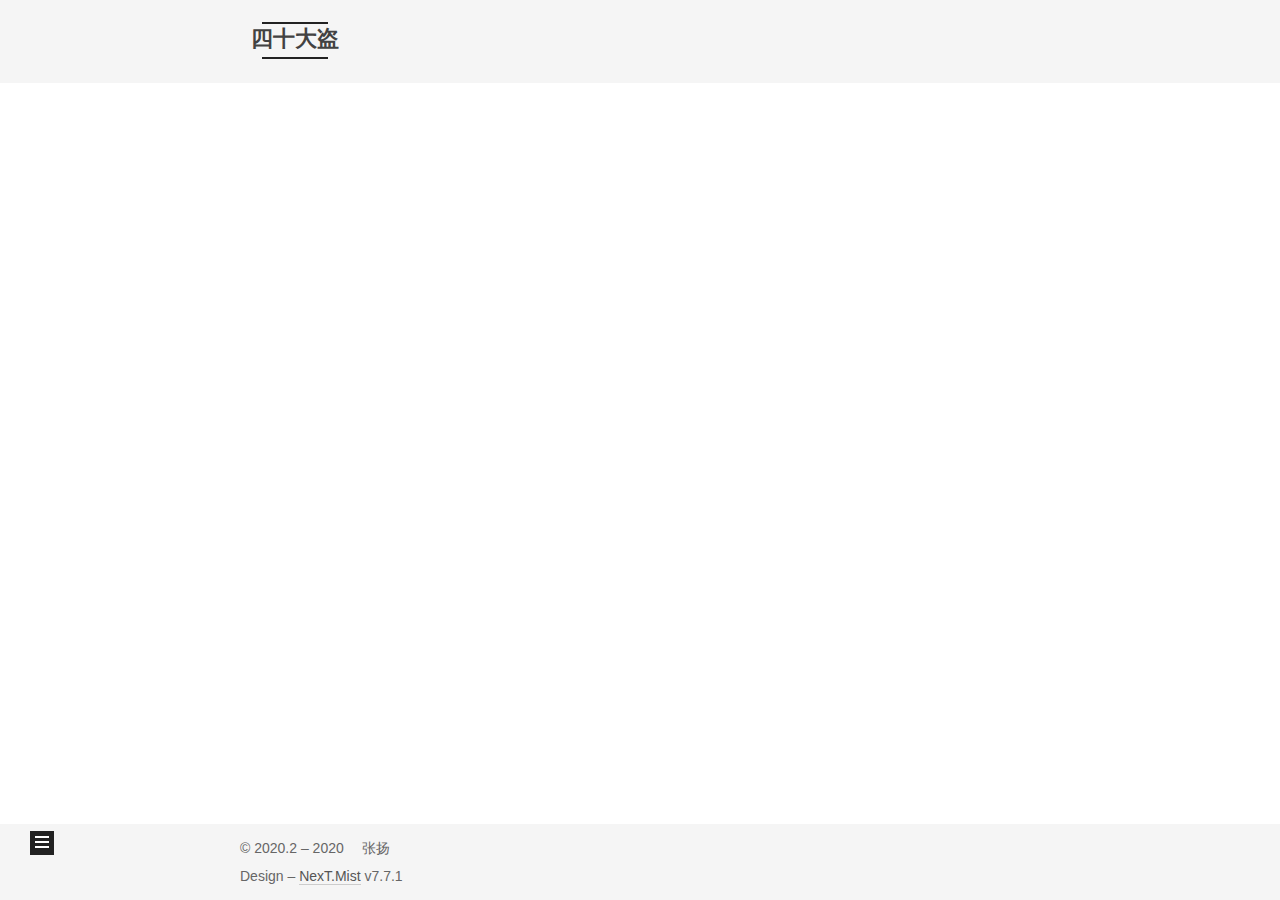
<file: about/index.html>
<!DOCTYPE html>
<html lang="zh-Hans">
<head>
  <meta charset="UTF-8">
<meta name="viewport" content="width=device-width, initial-scale=1, maximum-scale=2">
<meta name="theme-color" content="#222">
<meta name="generator" content="Hexo 4.2.0">
  <link rel="apple-touch-icon" sizes="180x180" href="/images/apple-touch-icon-next.png">
  <link rel="icon" type="image/png" sizes="32x32" href="/images/favicon-32x32-next.png">
  <link rel="icon" type="image/png" sizes="16x16" href="/images/favicon-16x16-next.png">
  <link rel="mask-icon" href="/images/logo.svg" color="#222">

<link rel="stylesheet" href="/css/main.css">


<link rel="stylesheet" href="/lib/font-awesome/css/font-awesome.min.css">

<script id="hexo-configurations">
    var NexT = window.NexT || {};
    var CONFIG = {"hostname":"yoursite.com","root":"/","scheme":"Mist","version":"7.7.1","exturl":false,"sidebar":{"position":"left","display":"post","padding":18,"offset":12,"onmobile":false},"copycode":{"enable":false,"show_result":false,"style":null},"back2top":{"enable":true,"sidebar":false,"scrollpercent":false},"bookmark":{"enable":false,"color":"#222","save":"auto"},"fancybox":false,"mediumzoom":false,"lazyload":false,"pangu":false,"comments":{"style":"tabs","active":null,"storage":true,"lazyload":false,"nav":null},"algolia":{"hits":{"per_page":10},"labels":{"input_placeholder":"Search for Posts","hits_empty":"We didn't find any results for the search: ${query}","hits_stats":"${hits} results found in ${time} ms"}},"localsearch":{"enable":false,"trigger":"auto","top_n_per_article":1,"unescape":false,"preload":false},"motion":{"enable":true,"async":false,"transition":{"post_block":"fadeIn","post_header":"slideDownIn","post_body":"slideDownIn","coll_header":"slideLeftIn","sidebar":"slideUpIn"}}};
  </script>

  <meta property="og:type" content="website">
<meta property="og:title" content="about">
<meta property="og:url" content="http://yoursite.com/about/index.html">
<meta property="og:site_name" content="四十大盗">
<meta property="article:published_time" content="2020-02-22T11:56:03.000Z">
<meta property="article:modified_time" content="2020-02-22T11:56:03.754Z">
<meta property="article:author" content="张扬">
<meta property="article:tag" content="html&#x2F;css&#x2F;Java">
<meta name="twitter:card" content="summary">

<link rel="canonical" href="http://yoursite.com/about/">


<script id="page-configurations">
  // https://hexo.io/docs/variables.html
  CONFIG.page = {
    sidebar: "",
    isHome: false,
    isPost: false
  };
</script>

  <title>about | 四十大盗
  </title>
  






  <noscript>
  <style>
  .use-motion .brand,
  .use-motion .menu-item,
  .sidebar-inner,
  .use-motion .post-block,
  .use-motion .pagination,
  .use-motion .comments,
  .use-motion .post-header,
  .use-motion .post-body,
  .use-motion .collection-header { opacity: initial; }

  .use-motion .site-title,
  .use-motion .site-subtitle {
    opacity: initial;
    top: initial;
  }

  .use-motion .logo-line-before i { left: initial; }
  .use-motion .logo-line-after i { right: initial; }
  </style>
</noscript>

</head>

<body itemscope itemtype="http://schema.org/WebPage">
  <div class="container use-motion">
    <div class="headband"></div>

    <header class="header" itemscope itemtype="http://schema.org/WPHeader">
      <div class="header-inner"><div class="site-brand-container">
  <div class="site-nav-toggle">
    <div class="toggle" aria-label="Navigationsleiste an/ausschalten">
      <span class="toggle-line toggle-line-first"></span>
      <span class="toggle-line toggle-line-middle"></span>
      <span class="toggle-line toggle-line-last"></span>
    </div>
  </div>

  <div class="site-meta">

    <div>
      <a href="/" class="brand" rel="start">
        <span class="logo-line-before"><i></i></span>
        <span class="site-title">四十大盗</span>
        <span class="logo-line-after"><i></i></span>
      </a>
    </div>
  </div>

  <div class="site-nav-right"></div>
</div>


<nav class="site-nav">
  
  <ul id="menu" class="menu">
        <li class="menu-item menu-item-首页">

    <a href="/" rel="section"><i class="fa fa-fw fa-home"></i>首页</a>

  </li>
        <li class="menu-item menu-item-标签">

    <a href="/tags/" rel="section"><i class="fa fa-fw fa-tags"></i>标签</a>

  </li>
        <li class="menu-item menu-item-分类">

    <a href="/categories/" rel="section"><i class="fa fa-fw fa-th"></i>分类</a>

  </li>
        <li class="menu-item menu-item-文章记录">

    <a href="/archives/" rel="section"><i class="fa fa-fw fa-archive"></i>文章记录</a>

  </li>
        <li class="menu-item menu-item-关于">

    <a href="/about/" rel="section"><i class="fa fa-fw fa-user"></i>关于</a>

  </li>
        <li class="menu-item menu-item-逗逼随笔">

    <a href="/life/" rel="section"><i class="fa fa-fw fa-heart"></i>逗逼随笔</a>

  </li>
  </ul>

</nav>
</div>
    </header>

    
  <div class="back-to-top">
    <i class="fa fa-arrow-up"></i>
    <span>0%</span>
  </div>


    <main class="main">
      <div class="main-inner">
        <div class="content-wrap">
          
  
  

          <div class="content">
            

  <div class="posts-expand">
    
    
    
    <div class="post-block" lang="zh-Hans">
      <header class="post-header">

<h1 class="post-title" itemprop="name headline">about
</h1>

<div class="post-meta">
  

</div>

</header>

      
      
      
      <div class="post-body">
          
      </div>
      
      
      
    </div>
    

    
    
    
  </div>


          </div>
          

<script>
  window.addEventListener('tabs:register', () => {
    let activeClass = CONFIG.comments.activeClass;
    if (CONFIG.comments.storage) {
      activeClass = localStorage.getItem('comments_active') || activeClass;
    }
    if (activeClass) {
      let activeTab = document.querySelector(`a[href="#comment-${activeClass}"]`);
      if (activeTab) {
        activeTab.click();
      }
    }
  });
  if (CONFIG.comments.storage) {
    window.addEventListener('tabs:click', event => {
      if (!event.target.matches('.tabs-comment .tab-content .tab-pane')) return;
      let commentClass = event.target.classList[1];
      localStorage.setItem('comments_active', commentClass);
    });
  }
</script>

        </div>
          
  
  <div class="toggle sidebar-toggle">
    <span class="toggle-line toggle-line-first"></span>
    <span class="toggle-line toggle-line-middle"></span>
    <span class="toggle-line toggle-line-last"></span>
  </div>

  <aside class="sidebar">
    <div class="sidebar-inner">

      <ul class="sidebar-nav motion-element">
        <li class="sidebar-nav-toc">
          Inhaltsverzeichnis
        </li>
        <li class="sidebar-nav-overview">
          Übersicht
        </li>
      </ul>

      <!--noindex-->
      <div class="post-toc-wrap sidebar-panel">
      </div>
      <!--/noindex-->

      <div class="site-overview-wrap sidebar-panel">
        <div class="site-author motion-element" itemprop="author" itemscope itemtype="http://schema.org/Person">
  <p class="site-author-name" itemprop="name">张扬</p>
  <div class="site-description" itemprop="description"></div>
</div>
<div class="site-state-wrap motion-element">
  <nav class="site-state">
      <div class="site-state-item site-state-posts">
          <a href="/archives">
          <span class="site-state-item-count">1</span>
          <span class="site-state-item-name">Artikel</span>
        </a>
      </div>
  </nav>
</div>
  <div class="links-of-author motion-element">
      <span class="links-of-author-item">
        <a href="https://github.com/shaushaua" title="GitHub → https:&#x2F;&#x2F;github.com&#x2F;shaushaua" rel="noopener" target="_blank"><i class="fa fa-fw fa-github"></i>GitHub</a>
      </span>
      <span class="links-of-author-item">
        <a href="mailto:1581028262@qq.com" title="E-Mail → mailto:1581028262@qq.com" rel="noopener" target="_blank"><i class="fa fa-fw fa-envelope"></i>E-Mail</a>
      </span>
  </div>


  <div class="links-of-blogroll motion-element">
    <div class="links-of-blogroll-title">
      <i class="fa fa-fw fa-link"></i>
      推荐阅读
    </div>
    <ul class="links-of-blogroll-list">
        <li class="links-of-blogroll-item">
          <a href="http://www.w3school.com.cn/" title="http:&#x2F;&#x2F;www.w3school.com.cn&#x2F;" rel="noopener" target="_blank">w3school</a>
        </li>
        <li class="links-of-blogroll-item">
          <a href="http://www.runoob.com/" title="http:&#x2F;&#x2F;www.runoob.com&#x2F;" rel="noopener" target="_blank">菜鸟教程</a>
        </li>
        <li class="links-of-blogroll-item">
          <a href="http://www.liaoxuefeng.com/" title="http:&#x2F;&#x2F;www.liaoxuefeng.com&#x2F;" rel="noopener" target="_blank">廖雪峰官网</a>
        </li>
    </ul>
  </div>

      </div>

    </div>
  </aside>
  <div id="sidebar-dimmer"></div>


      </div>
    </main>

    <footer class="footer">
      <div class="footer-inner">
        

<div class="copyright">
  
  &copy; 2020.2 – 
  <span itemprop="copyrightYear">2020</span>
  <span class="with-love">
    <i class="fa fa-"></i>
  </span>
  <span class="author" itemprop="copyrightHolder">张扬</span>
</div>
  <div class="theme-info">Design – <a href="https://mist.theme-next.org/" class="theme-link" rel="noopener" target="_blank">NexT.Mist</a> v7.7.1
  </div>

        








      </div>
    </footer>
  </div>

  
  <script src="/lib/anime.min.js"></script>
  <script src="/lib/velocity/velocity.min.js"></script>
  <script src="/lib/velocity/velocity.ui.min.js"></script>

<script src="/js/utils.js"></script>

<script src="/js/motion.js"></script>


<script src="/js/schemes/muse.js"></script>


<script src="/js/next-boot.js"></script>




  















  

  

</body>
</html>
</file>
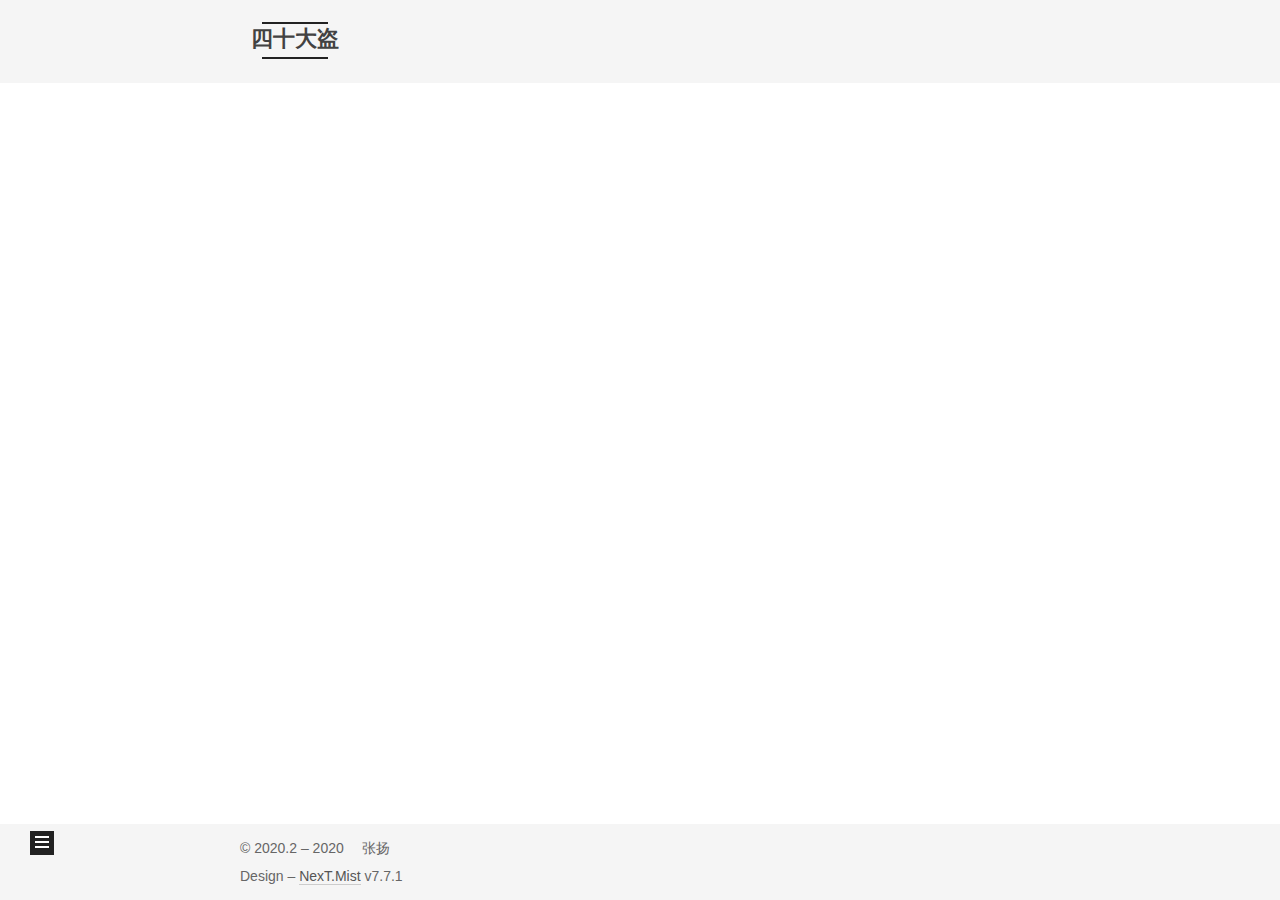
<file: archives/index.html>
<!DOCTYPE html>
<html lang="zh-Hans">
<head>
  <meta charset="UTF-8">
<meta name="viewport" content="width=device-width, initial-scale=1, maximum-scale=2">
<meta name="theme-color" content="#222">
<meta name="generator" content="Hexo 4.2.0">
  <link rel="apple-touch-icon" sizes="180x180" href="/images/apple-touch-icon-next.png">
  <link rel="icon" type="image/png" sizes="32x32" href="/images/favicon-32x32-next.png">
  <link rel="icon" type="image/png" sizes="16x16" href="/images/favicon-16x16-next.png">
  <link rel="mask-icon" href="/images/logo.svg" color="#222">

<link rel="stylesheet" href="/css/main.css">


<link rel="stylesheet" href="/lib/font-awesome/css/font-awesome.min.css">

<script id="hexo-configurations">
    var NexT = window.NexT || {};
    var CONFIG = {"hostname":"yoursite.com","root":"/","scheme":"Mist","version":"7.7.1","exturl":false,"sidebar":{"position":"left","display":"post","padding":18,"offset":12,"onmobile":false},"copycode":{"enable":false,"show_result":false,"style":null},"back2top":{"enable":true,"sidebar":false,"scrollpercent":false},"bookmark":{"enable":false,"color":"#222","save":"auto"},"fancybox":false,"mediumzoom":false,"lazyload":false,"pangu":false,"comments":{"style":"tabs","active":null,"storage":true,"lazyload":false,"nav":null},"algolia":{"hits":{"per_page":10},"labels":{"input_placeholder":"Search for Posts","hits_empty":"We didn't find any results for the search: ${query}","hits_stats":"${hits} results found in ${time} ms"}},"localsearch":{"enable":false,"trigger":"auto","top_n_per_article":1,"unescape":false,"preload":false},"motion":{"enable":true,"async":false,"transition":{"post_block":"fadeIn","post_header":"slideDownIn","post_body":"slideDownIn","coll_header":"slideLeftIn","sidebar":"slideUpIn"}}};
  </script>

  <meta property="og:type" content="website">
<meta property="og:title" content="四十大盗">
<meta property="og:url" content="http://yoursite.com/archives/index.html">
<meta property="og:site_name" content="四十大盗">
<meta property="article:author" content="张扬">
<meta property="article:tag" content="html&#x2F;css&#x2F;Java">
<meta name="twitter:card" content="summary">

<link rel="canonical" href="http://yoursite.com/archives/">


<script id="page-configurations">
  // https://hexo.io/docs/variables.html
  CONFIG.page = {
    sidebar: "",
    isHome: false,
    isPost: false
  };
</script>

  <title>Archiv | 四十大盗</title>
  






  <noscript>
  <style>
  .use-motion .brand,
  .use-motion .menu-item,
  .sidebar-inner,
  .use-motion .post-block,
  .use-motion .pagination,
  .use-motion .comments,
  .use-motion .post-header,
  .use-motion .post-body,
  .use-motion .collection-header { opacity: initial; }

  .use-motion .site-title,
  .use-motion .site-subtitle {
    opacity: initial;
    top: initial;
  }

  .use-motion .logo-line-before i { left: initial; }
  .use-motion .logo-line-after i { right: initial; }
  </style>
</noscript>

</head>

<body itemscope itemtype="http://schema.org/WebPage">
  <div class="container use-motion">
    <div class="headband"></div>

    <header class="header" itemscope itemtype="http://schema.org/WPHeader">
      <div class="header-inner"><div class="site-brand-container">
  <div class="site-nav-toggle">
    <div class="toggle" aria-label="Navigationsleiste an/ausschalten">
      <span class="toggle-line toggle-line-first"></span>
      <span class="toggle-line toggle-line-middle"></span>
      <span class="toggle-line toggle-line-last"></span>
    </div>
  </div>

  <div class="site-meta">

    <div>
      <a href="/" class="brand" rel="start">
        <span class="logo-line-before"><i></i></span>
        <span class="site-title">四十大盗</span>
        <span class="logo-line-after"><i></i></span>
      </a>
    </div>
  </div>

  <div class="site-nav-right"></div>
</div>


<nav class="site-nav">
  
  <ul id="menu" class="menu">
        <li class="menu-item menu-item-首页">

    <a href="/" rel="section"><i class="fa fa-fw fa-home"></i>首页</a>

  </li>
        <li class="menu-item menu-item-标签">

    <a href="/tags/" rel="section"><i class="fa fa-fw fa-tags"></i>标签</a>

  </li>
        <li class="menu-item menu-item-分类">

    <a href="/categories/" rel="section"><i class="fa fa-fw fa-th"></i>分类</a>

  </li>
        <li class="menu-item menu-item-文章记录">

    <a href="/archives/" rel="section"><i class="fa fa-fw fa-archive"></i>文章记录</a>

  </li>
        <li class="menu-item menu-item-关于">

    <a href="/about/" rel="section"><i class="fa fa-fw fa-user"></i>关于</a>

  </li>
        <li class="menu-item menu-item-逗逼随笔">

    <a href="/life/" rel="section"><i class="fa fa-fw fa-heart"></i>逗逼随笔</a>

  </li>
  </ul>

</nav>
</div>
    </header>

    
  <div class="back-to-top">
    <i class="fa fa-arrow-up"></i>
    <span>0%</span>
  </div>


    <main class="main">
      <div class="main-inner">
        <div class="content-wrap">
          

          <div class="content">
            

  
  
  
  <div class="post-block">
    <div class="posts-collapse">
      <div class="collection-title">
        <span class="collection-header">Öhm..! Ein Artikel. Bleib dran.</span>
      </div>

      
    <div class="collection-year">
      <h1 class="collection-header">2020</h1>
    </div>

  <article itemscope itemtype="http://schema.org/Article">
    <header class="post-header">

      <div class="post-meta">
        <time itemprop="dateCreated"
              datetime="2020-02-22T19:46:32+08:00"
              content="2020-02-22">
          02-22
        </time>
      </div>

      <h2 class="post-title">
          <a class="post-title-link" href="/2020/02/22/text/" itemprop="url">
            <span itemprop="name">博客测试</span>
          </a>
      </h2>

    </header>
  </article>


    </div>
  </div>
  
  
  

  



          </div>
          

<script>
  window.addEventListener('tabs:register', () => {
    let activeClass = CONFIG.comments.activeClass;
    if (CONFIG.comments.storage) {
      activeClass = localStorage.getItem('comments_active') || activeClass;
    }
    if (activeClass) {
      let activeTab = document.querySelector(`a[href="#comment-${activeClass}"]`);
      if (activeTab) {
        activeTab.click();
      }
    }
  });
  if (CONFIG.comments.storage) {
    window.addEventListener('tabs:click', event => {
      if (!event.target.matches('.tabs-comment .tab-content .tab-pane')) return;
      let commentClass = event.target.classList[1];
      localStorage.setItem('comments_active', commentClass);
    });
  }
</script>

        </div>
          
  
  <div class="toggle sidebar-toggle">
    <span class="toggle-line toggle-line-first"></span>
    <span class="toggle-line toggle-line-middle"></span>
    <span class="toggle-line toggle-line-last"></span>
  </div>

  <aside class="sidebar">
    <div class="sidebar-inner">

      <ul class="sidebar-nav motion-element">
        <li class="sidebar-nav-toc">
          Inhaltsverzeichnis
        </li>
        <li class="sidebar-nav-overview">
          Übersicht
        </li>
      </ul>

      <!--noindex-->
      <div class="post-toc-wrap sidebar-panel">
      </div>
      <!--/noindex-->

      <div class="site-overview-wrap sidebar-panel">
        <div class="site-author motion-element" itemprop="author" itemscope itemtype="http://schema.org/Person">
  <p class="site-author-name" itemprop="name">张扬</p>
  <div class="site-description" itemprop="description"></div>
</div>
<div class="site-state-wrap motion-element">
  <nav class="site-state">
      <div class="site-state-item site-state-posts">
          <a href="/archives">
          <span class="site-state-item-count">1</span>
          <span class="site-state-item-name">Artikel</span>
        </a>
      </div>
  </nav>
</div>
  <div class="links-of-author motion-element">
      <span class="links-of-author-item">
        <a href="https://github.com/shaushaua" title="GitHub → https:&#x2F;&#x2F;github.com&#x2F;shaushaua" rel="noopener" target="_blank"><i class="fa fa-fw fa-github"></i>GitHub</a>
      </span>
      <span class="links-of-author-item">
        <a href="mailto:1581028262@qq.com" title="E-Mail → mailto:1581028262@qq.com" rel="noopener" target="_blank"><i class="fa fa-fw fa-envelope"></i>E-Mail</a>
      </span>
  </div>


  <div class="links-of-blogroll motion-element">
    <div class="links-of-blogroll-title">
      <i class="fa fa-fw fa-link"></i>
      推荐阅读
    </div>
    <ul class="links-of-blogroll-list">
        <li class="links-of-blogroll-item">
          <a href="http://www.w3school.com.cn/" title="http:&#x2F;&#x2F;www.w3school.com.cn&#x2F;" rel="noopener" target="_blank">w3school</a>
        </li>
        <li class="links-of-blogroll-item">
          <a href="http://www.runoob.com/" title="http:&#x2F;&#x2F;www.runoob.com&#x2F;" rel="noopener" target="_blank">菜鸟教程</a>
        </li>
        <li class="links-of-blogroll-item">
          <a href="http://www.liaoxuefeng.com/" title="http:&#x2F;&#x2F;www.liaoxuefeng.com&#x2F;" rel="noopener" target="_blank">廖雪峰官网</a>
        </li>
    </ul>
  </div>

      </div>

    </div>
  </aside>
  <div id="sidebar-dimmer"></div>


      </div>
    </main>

    <footer class="footer">
      <div class="footer-inner">
        

<div class="copyright">
  
  &copy; 2020.2 – 
  <span itemprop="copyrightYear">2020</span>
  <span class="with-love">
    <i class="fa fa-"></i>
  </span>
  <span class="author" itemprop="copyrightHolder">张扬</span>
</div>
  <div class="theme-info">Design – <a href="https://mist.theme-next.org/" class="theme-link" rel="noopener" target="_blank">NexT.Mist</a> v7.7.1
  </div>

        








      </div>
    </footer>
  </div>

  
  <script src="/lib/anime.min.js"></script>
  <script src="/lib/velocity/velocity.min.js"></script>
  <script src="/lib/velocity/velocity.ui.min.js"></script>

<script src="/js/utils.js"></script>

<script src="/js/motion.js"></script>


<script src="/js/schemes/muse.js"></script>


<script src="/js/next-boot.js"></script>




  















  

  

</body>
</html>
</file>
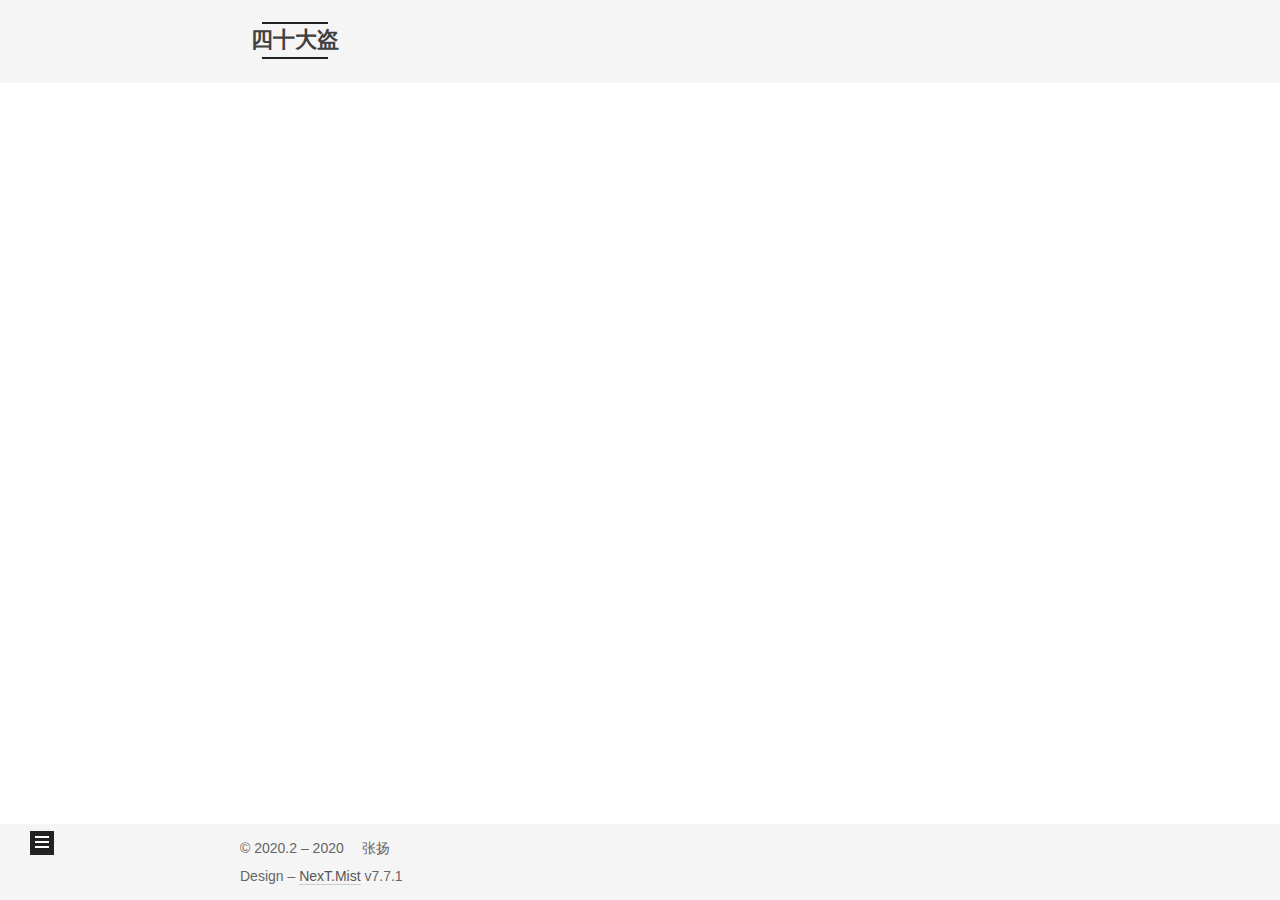
<file: categories/index.html>
<!DOCTYPE html>
<html lang="zh-Hans">
<head>
  <meta charset="UTF-8">
<meta name="viewport" content="width=device-width, initial-scale=1, maximum-scale=2">
<meta name="theme-color" content="#222">
<meta name="generator" content="Hexo 4.2.0">
  <link rel="apple-touch-icon" sizes="180x180" href="/images/apple-touch-icon-next.png">
  <link rel="icon" type="image/png" sizes="32x32" href="/images/favicon-32x32-next.png">
  <link rel="icon" type="image/png" sizes="16x16" href="/images/favicon-16x16-next.png">
  <link rel="mask-icon" href="/images/logo.svg" color="#222">

<link rel="stylesheet" href="/css/main.css">


<link rel="stylesheet" href="/lib/font-awesome/css/font-awesome.min.css">

<script id="hexo-configurations">
    var NexT = window.NexT || {};
    var CONFIG = {"hostname":"yoursite.com","root":"/","scheme":"Mist","version":"7.7.1","exturl":false,"sidebar":{"position":"left","display":"post","padding":18,"offset":12,"onmobile":false},"copycode":{"enable":false,"show_result":false,"style":null},"back2top":{"enable":true,"sidebar":false,"scrollpercent":false},"bookmark":{"enable":false,"color":"#222","save":"auto"},"fancybox":false,"mediumzoom":false,"lazyload":false,"pangu":false,"comments":{"style":"tabs","active":null,"storage":true,"lazyload":false,"nav":null},"algolia":{"hits":{"per_page":10},"labels":{"input_placeholder":"Search for Posts","hits_empty":"We didn't find any results for the search: ${query}","hits_stats":"${hits} results found in ${time} ms"}},"localsearch":{"enable":false,"trigger":"auto","top_n_per_article":1,"unescape":false,"preload":false},"motion":{"enable":true,"async":false,"transition":{"post_block":"fadeIn","post_header":"slideDownIn","post_body":"slideDownIn","coll_header":"slideLeftIn","sidebar":"slideUpIn"}}};
  </script>

  <meta property="og:type" content="website">
<meta property="og:title" content="categories">
<meta property="og:url" content="http://yoursite.com/categories/index.html">
<meta property="og:site_name" content="四十大盗">
<meta property="article:published_time" content="2020-02-22T11:35:41.000Z">
<meta property="article:modified_time" content="2020-02-22T11:35:41.658Z">
<meta property="article:author" content="张扬">
<meta property="article:tag" content="html&#x2F;css&#x2F;Java">
<meta name="twitter:card" content="summary">

<link rel="canonical" href="http://yoursite.com/categories/">


<script id="page-configurations">
  // https://hexo.io/docs/variables.html
  CONFIG.page = {
    sidebar: "",
    isHome: false,
    isPost: false
  };
</script>

  <title>categories | 四十大盗
  </title>
  






  <noscript>
  <style>
  .use-motion .brand,
  .use-motion .menu-item,
  .sidebar-inner,
  .use-motion .post-block,
  .use-motion .pagination,
  .use-motion .comments,
  .use-motion .post-header,
  .use-motion .post-body,
  .use-motion .collection-header { opacity: initial; }

  .use-motion .site-title,
  .use-motion .site-subtitle {
    opacity: initial;
    top: initial;
  }

  .use-motion .logo-line-before i { left: initial; }
  .use-motion .logo-line-after i { right: initial; }
  </style>
</noscript>

</head>

<body itemscope itemtype="http://schema.org/WebPage">
  <div class="container use-motion">
    <div class="headband"></div>

    <header class="header" itemscope itemtype="http://schema.org/WPHeader">
      <div class="header-inner"><div class="site-brand-container">
  <div class="site-nav-toggle">
    <div class="toggle" aria-label="Navigationsleiste an/ausschalten">
      <span class="toggle-line toggle-line-first"></span>
      <span class="toggle-line toggle-line-middle"></span>
      <span class="toggle-line toggle-line-last"></span>
    </div>
  </div>

  <div class="site-meta">

    <div>
      <a href="/" class="brand" rel="start">
        <span class="logo-line-before"><i></i></span>
        <span class="site-title">四十大盗</span>
        <span class="logo-line-after"><i></i></span>
      </a>
    </div>
  </div>

  <div class="site-nav-right"></div>
</div>


<nav class="site-nav">
  
  <ul id="menu" class="menu">
        <li class="menu-item menu-item-首页">

    <a href="/" rel="section"><i class="fa fa-fw fa-home"></i>首页</a>

  </li>
        <li class="menu-item menu-item-标签">

    <a href="/tags/" rel="section"><i class="fa fa-fw fa-tags"></i>标签</a>

  </li>
        <li class="menu-item menu-item-分类">

    <a href="/categories/" rel="section"><i class="fa fa-fw fa-th"></i>分类</a>

  </li>
        <li class="menu-item menu-item-文章记录">

    <a href="/archives/" rel="section"><i class="fa fa-fw fa-archive"></i>文章记录</a>

  </li>
        <li class="menu-item menu-item-关于">

    <a href="/about/" rel="section"><i class="fa fa-fw fa-user"></i>关于</a>

  </li>
        <li class="menu-item menu-item-逗逼随笔">

    <a href="/life/" rel="section"><i class="fa fa-fw fa-heart"></i>逗逼随笔</a>

  </li>
  </ul>

</nav>
</div>
    </header>

    
  <div class="back-to-top">
    <i class="fa fa-arrow-up"></i>
    <span>0%</span>
  </div>


    <main class="main">
      <div class="main-inner">
        <div class="content-wrap">
          
  
  

          <div class="content">
            

  <div class="posts-expand">
    
    
    
    <div class="post-block" lang="zh-Hans">
      <header class="post-header">

<h1 class="post-title" itemprop="name headline">categories
</h1>

<div class="post-meta">
  

</div>

</header>

      
      
      
      <div class="post-body">
          
      </div>
      
      
      
    </div>
    

    
    
    
  </div>


          </div>
          

<script>
  window.addEventListener('tabs:register', () => {
    let activeClass = CONFIG.comments.activeClass;
    if (CONFIG.comments.storage) {
      activeClass = localStorage.getItem('comments_active') || activeClass;
    }
    if (activeClass) {
      let activeTab = document.querySelector(`a[href="#comment-${activeClass}"]`);
      if (activeTab) {
        activeTab.click();
      }
    }
  });
  if (CONFIG.comments.storage) {
    window.addEventListener('tabs:click', event => {
      if (!event.target.matches('.tabs-comment .tab-content .tab-pane')) return;
      let commentClass = event.target.classList[1];
      localStorage.setItem('comments_active', commentClass);
    });
  }
</script>

        </div>
          
  
  <div class="toggle sidebar-toggle">
    <span class="toggle-line toggle-line-first"></span>
    <span class="toggle-line toggle-line-middle"></span>
    <span class="toggle-line toggle-line-last"></span>
  </div>

  <aside class="sidebar">
    <div class="sidebar-inner">

      <ul class="sidebar-nav motion-element">
        <li class="sidebar-nav-toc">
          Inhaltsverzeichnis
        </li>
        <li class="sidebar-nav-overview">
          Übersicht
        </li>
      </ul>

      <!--noindex-->
      <div class="post-toc-wrap sidebar-panel">
      </div>
      <!--/noindex-->

      <div class="site-overview-wrap sidebar-panel">
        <div class="site-author motion-element" itemprop="author" itemscope itemtype="http://schema.org/Person">
  <p class="site-author-name" itemprop="name">张扬</p>
  <div class="site-description" itemprop="description"></div>
</div>
<div class="site-state-wrap motion-element">
  <nav class="site-state">
      <div class="site-state-item site-state-posts">
          <a href="/archives">
          <span class="site-state-item-count">1</span>
          <span class="site-state-item-name">Artikel</span>
        </a>
      </div>
  </nav>
</div>
  <div class="links-of-author motion-element">
      <span class="links-of-author-item">
        <a href="https://github.com/shaushaua" title="GitHub → https:&#x2F;&#x2F;github.com&#x2F;shaushaua" rel="noopener" target="_blank"><i class="fa fa-fw fa-github"></i>GitHub</a>
      </span>
      <span class="links-of-author-item">
        <a href="mailto:1581028262@qq.com" title="E-Mail → mailto:1581028262@qq.com" rel="noopener" target="_blank"><i class="fa fa-fw fa-envelope"></i>E-Mail</a>
      </span>
  </div>


  <div class="links-of-blogroll motion-element">
    <div class="links-of-blogroll-title">
      <i class="fa fa-fw fa-link"></i>
      推荐阅读
    </div>
    <ul class="links-of-blogroll-list">
        <li class="links-of-blogroll-item">
          <a href="http://www.w3school.com.cn/" title="http:&#x2F;&#x2F;www.w3school.com.cn&#x2F;" rel="noopener" target="_blank">w3school</a>
        </li>
        <li class="links-of-blogroll-item">
          <a href="http://www.runoob.com/" title="http:&#x2F;&#x2F;www.runoob.com&#x2F;" rel="noopener" target="_blank">菜鸟教程</a>
        </li>
        <li class="links-of-blogroll-item">
          <a href="http://www.liaoxuefeng.com/" title="http:&#x2F;&#x2F;www.liaoxuefeng.com&#x2F;" rel="noopener" target="_blank">廖雪峰官网</a>
        </li>
    </ul>
  </div>

      </div>

    </div>
  </aside>
  <div id="sidebar-dimmer"></div>


      </div>
    </main>

    <footer class="footer">
      <div class="footer-inner">
        

<div class="copyright">
  
  &copy; 2020.2 – 
  <span itemprop="copyrightYear">2020</span>
  <span class="with-love">
    <i class="fa fa-"></i>
  </span>
  <span class="author" itemprop="copyrightHolder">张扬</span>
</div>
  <div class="theme-info">Design – <a href="https://mist.theme-next.org/" class="theme-link" rel="noopener" target="_blank">NexT.Mist</a> v7.7.1
  </div>

        








      </div>
    </footer>
  </div>

  
  <script src="/lib/anime.min.js"></script>
  <script src="/lib/velocity/velocity.min.js"></script>
  <script src="/lib/velocity/velocity.ui.min.js"></script>

<script src="/js/utils.js"></script>

<script src="/js/motion.js"></script>


<script src="/js/schemes/muse.js"></script>


<script src="/js/next-boot.js"></script>




  















  

  

</body>
</html>
</file>
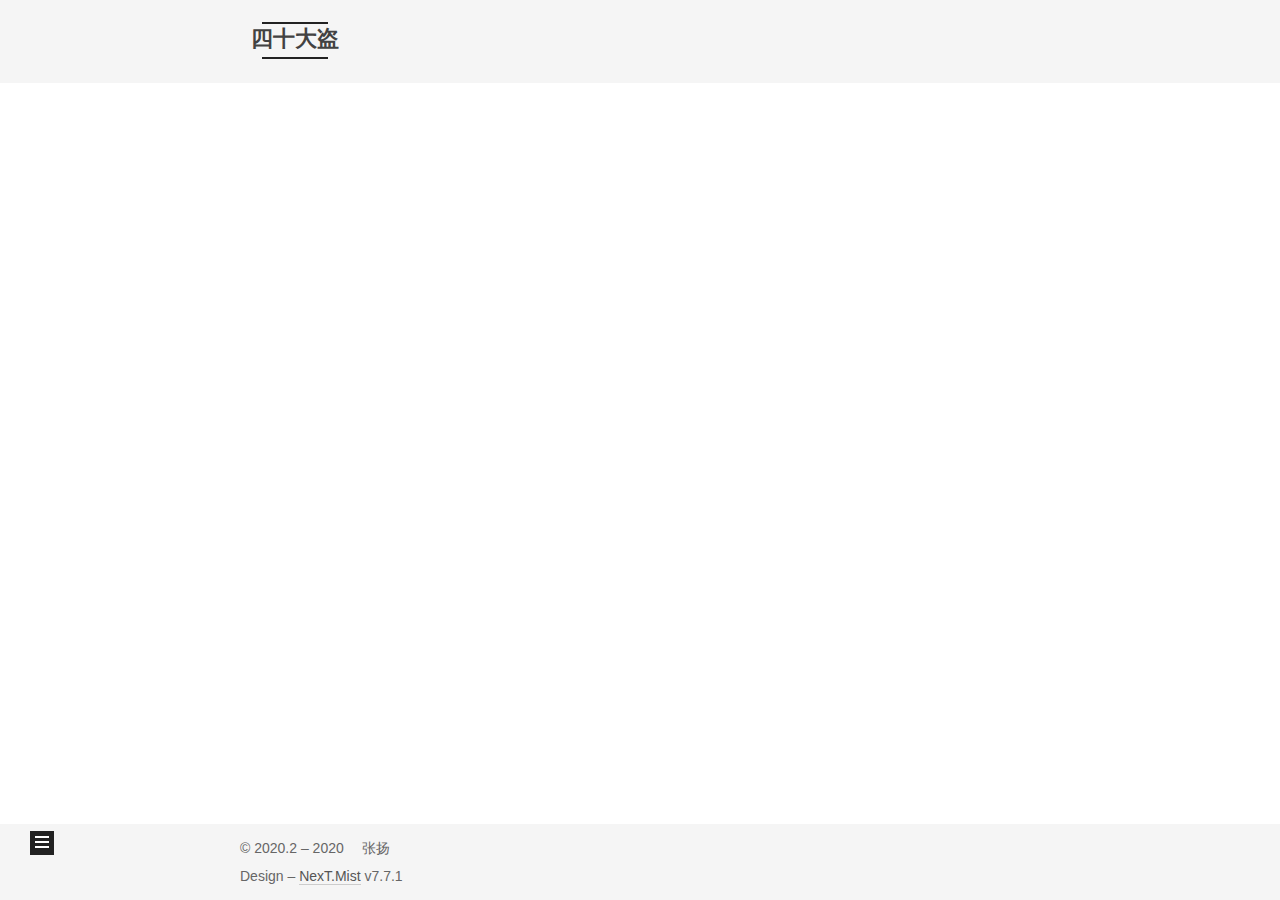
<file: life/index.html>
<!DOCTYPE html>
<html lang="zh-Hans">
<head>
  <meta charset="UTF-8">
<meta name="viewport" content="width=device-width, initial-scale=1, maximum-scale=2">
<meta name="theme-color" content="#222">
<meta name="generator" content="Hexo 4.2.0">
  <link rel="apple-touch-icon" sizes="180x180" href="/images/apple-touch-icon-next.png">
  <link rel="icon" type="image/png" sizes="32x32" href="/images/favicon-32x32-next.png">
  <link rel="icon" type="image/png" sizes="16x16" href="/images/favicon-16x16-next.png">
  <link rel="mask-icon" href="/images/logo.svg" color="#222">

<link rel="stylesheet" href="/css/main.css">


<link rel="stylesheet" href="/lib/font-awesome/css/font-awesome.min.css">

<script id="hexo-configurations">
    var NexT = window.NexT || {};
    var CONFIG = {"hostname":"yoursite.com","root":"/","scheme":"Mist","version":"7.7.1","exturl":false,"sidebar":{"position":"left","display":"post","padding":18,"offset":12,"onmobile":false},"copycode":{"enable":false,"show_result":false,"style":null},"back2top":{"enable":true,"sidebar":false,"scrollpercent":false},"bookmark":{"enable":false,"color":"#222","save":"auto"},"fancybox":false,"mediumzoom":false,"lazyload":false,"pangu":false,"comments":{"style":"tabs","active":null,"storage":true,"lazyload":false,"nav":null},"algolia":{"hits":{"per_page":10},"labels":{"input_placeholder":"Search for Posts","hits_empty":"We didn't find any results for the search: ${query}","hits_stats":"${hits} results found in ${time} ms"}},"localsearch":{"enable":false,"trigger":"auto","top_n_per_article":1,"unescape":false,"preload":false},"motion":{"enable":true,"async":false,"transition":{"post_block":"fadeIn","post_header":"slideDownIn","post_body":"slideDownIn","coll_header":"slideLeftIn","sidebar":"slideUpIn"}}};
  </script>

  <meta property="og:type" content="website">
<meta property="og:title" content="life">
<meta property="og:url" content="http://yoursite.com/life/index.html">
<meta property="og:site_name" content="四十大盗">
<meta property="article:published_time" content="2020-02-22T11:56:17.000Z">
<meta property="article:modified_time" content="2020-02-22T11:56:17.308Z">
<meta property="article:author" content="张扬">
<meta property="article:tag" content="html&#x2F;css&#x2F;Java">
<meta name="twitter:card" content="summary">

<link rel="canonical" href="http://yoursite.com/life/">


<script id="page-configurations">
  // https://hexo.io/docs/variables.html
  CONFIG.page = {
    sidebar: "",
    isHome: false,
    isPost: false
  };
</script>

  <title>life | 四十大盗
  </title>
  






  <noscript>
  <style>
  .use-motion .brand,
  .use-motion .menu-item,
  .sidebar-inner,
  .use-motion .post-block,
  .use-motion .pagination,
  .use-motion .comments,
  .use-motion .post-header,
  .use-motion .post-body,
  .use-motion .collection-header { opacity: initial; }

  .use-motion .site-title,
  .use-motion .site-subtitle {
    opacity: initial;
    top: initial;
  }

  .use-motion .logo-line-before i { left: initial; }
  .use-motion .logo-line-after i { right: initial; }
  </style>
</noscript>

</head>

<body itemscope itemtype="http://schema.org/WebPage">
  <div class="container use-motion">
    <div class="headband"></div>

    <header class="header" itemscope itemtype="http://schema.org/WPHeader">
      <div class="header-inner"><div class="site-brand-container">
  <div class="site-nav-toggle">
    <div class="toggle" aria-label="Navigationsleiste an/ausschalten">
      <span class="toggle-line toggle-line-first"></span>
      <span class="toggle-line toggle-line-middle"></span>
      <span class="toggle-line toggle-line-last"></span>
    </div>
  </div>

  <div class="site-meta">

    <div>
      <a href="/" class="brand" rel="start">
        <span class="logo-line-before"><i></i></span>
        <span class="site-title">四十大盗</span>
        <span class="logo-line-after"><i></i></span>
      </a>
    </div>
  </div>

  <div class="site-nav-right"></div>
</div>


<nav class="site-nav">
  
  <ul id="menu" class="menu">
        <li class="menu-item menu-item-首页">

    <a href="/" rel="section"><i class="fa fa-fw fa-home"></i>首页</a>

  </li>
        <li class="menu-item menu-item-标签">

    <a href="/tags/" rel="section"><i class="fa fa-fw fa-tags"></i>标签</a>

  </li>
        <li class="menu-item menu-item-分类">

    <a href="/categories/" rel="section"><i class="fa fa-fw fa-th"></i>分类</a>

  </li>
        <li class="menu-item menu-item-文章记录">

    <a href="/archives/" rel="section"><i class="fa fa-fw fa-archive"></i>文章记录</a>

  </li>
        <li class="menu-item menu-item-关于">

    <a href="/about/" rel="section"><i class="fa fa-fw fa-user"></i>关于</a>

  </li>
        <li class="menu-item menu-item-逗逼随笔">

    <a href="/life/" rel="section"><i class="fa fa-fw fa-heart"></i>逗逼随笔</a>

  </li>
  </ul>

</nav>
</div>
    </header>

    
  <div class="back-to-top">
    <i class="fa fa-arrow-up"></i>
    <span>0%</span>
  </div>


    <main class="main">
      <div class="main-inner">
        <div class="content-wrap">
          
  
  

          <div class="content">
            

  <div class="posts-expand">
    
    
    
    <div class="post-block" lang="zh-Hans">
      <header class="post-header">

<h1 class="post-title" itemprop="name headline">life
</h1>

<div class="post-meta">
  

</div>

</header>

      
      
      
      <div class="post-body">
          
      </div>
      
      
      
    </div>
    

    
    
    
  </div>


          </div>
          

<script>
  window.addEventListener('tabs:register', () => {
    let activeClass = CONFIG.comments.activeClass;
    if (CONFIG.comments.storage) {
      activeClass = localStorage.getItem('comments_active') || activeClass;
    }
    if (activeClass) {
      let activeTab = document.querySelector(`a[href="#comment-${activeClass}"]`);
      if (activeTab) {
        activeTab.click();
      }
    }
  });
  if (CONFIG.comments.storage) {
    window.addEventListener('tabs:click', event => {
      if (!event.target.matches('.tabs-comment .tab-content .tab-pane')) return;
      let commentClass = event.target.classList[1];
      localStorage.setItem('comments_active', commentClass);
    });
  }
</script>

        </div>
          
  
  <div class="toggle sidebar-toggle">
    <span class="toggle-line toggle-line-first"></span>
    <span class="toggle-line toggle-line-middle"></span>
    <span class="toggle-line toggle-line-last"></span>
  </div>

  <aside class="sidebar">
    <div class="sidebar-inner">

      <ul class="sidebar-nav motion-element">
        <li class="sidebar-nav-toc">
          Inhaltsverzeichnis
        </li>
        <li class="sidebar-nav-overview">
          Übersicht
        </li>
      </ul>

      <!--noindex-->
      <div class="post-toc-wrap sidebar-panel">
      </div>
      <!--/noindex-->

      <div class="site-overview-wrap sidebar-panel">
        <div class="site-author motion-element" itemprop="author" itemscope itemtype="http://schema.org/Person">
  <p class="site-author-name" itemprop="name">张扬</p>
  <div class="site-description" itemprop="description"></div>
</div>
<div class="site-state-wrap motion-element">
  <nav class="site-state">
      <div class="site-state-item site-state-posts">
          <a href="/archives">
          <span class="site-state-item-count">1</span>
          <span class="site-state-item-name">Artikel</span>
        </a>
      </div>
  </nav>
</div>
  <div class="links-of-author motion-element">
      <span class="links-of-author-item">
        <a href="https://github.com/shaushaua" title="GitHub → https:&#x2F;&#x2F;github.com&#x2F;shaushaua" rel="noopener" target="_blank"><i class="fa fa-fw fa-github"></i>GitHub</a>
      </span>
      <span class="links-of-author-item">
        <a href="mailto:1581028262@qq.com" title="E-Mail → mailto:1581028262@qq.com" rel="noopener" target="_blank"><i class="fa fa-fw fa-envelope"></i>E-Mail</a>
      </span>
  </div>


  <div class="links-of-blogroll motion-element">
    <div class="links-of-blogroll-title">
      <i class="fa fa-fw fa-link"></i>
      推荐阅读
    </div>
    <ul class="links-of-blogroll-list">
        <li class="links-of-blogroll-item">
          <a href="http://www.w3school.com.cn/" title="http:&#x2F;&#x2F;www.w3school.com.cn&#x2F;" rel="noopener" target="_blank">w3school</a>
        </li>
        <li class="links-of-blogroll-item">
          <a href="http://www.runoob.com/" title="http:&#x2F;&#x2F;www.runoob.com&#x2F;" rel="noopener" target="_blank">菜鸟教程</a>
        </li>
        <li class="links-of-blogroll-item">
          <a href="http://www.liaoxuefeng.com/" title="http:&#x2F;&#x2F;www.liaoxuefeng.com&#x2F;" rel="noopener" target="_blank">廖雪峰官网</a>
        </li>
    </ul>
  </div>

      </div>

    </div>
  </aside>
  <div id="sidebar-dimmer"></div>


      </div>
    </main>

    <footer class="footer">
      <div class="footer-inner">
        

<div class="copyright">
  
  &copy; 2020.2 – 
  <span itemprop="copyrightYear">2020</span>
  <span class="with-love">
    <i class="fa fa-"></i>
  </span>
  <span class="author" itemprop="copyrightHolder">张扬</span>
</div>
  <div class="theme-info">Design – <a href="https://mist.theme-next.org/" class="theme-link" rel="noopener" target="_blank">NexT.Mist</a> v7.7.1
  </div>

        








      </div>
    </footer>
  </div>

  
  <script src="/lib/anime.min.js"></script>
  <script src="/lib/velocity/velocity.min.js"></script>
  <script src="/lib/velocity/velocity.ui.min.js"></script>

<script src="/js/utils.js"></script>

<script src="/js/motion.js"></script>


<script src="/js/schemes/muse.js"></script>


<script src="/js/next-boot.js"></script>




  















  

  

</body>
</html>
</file>
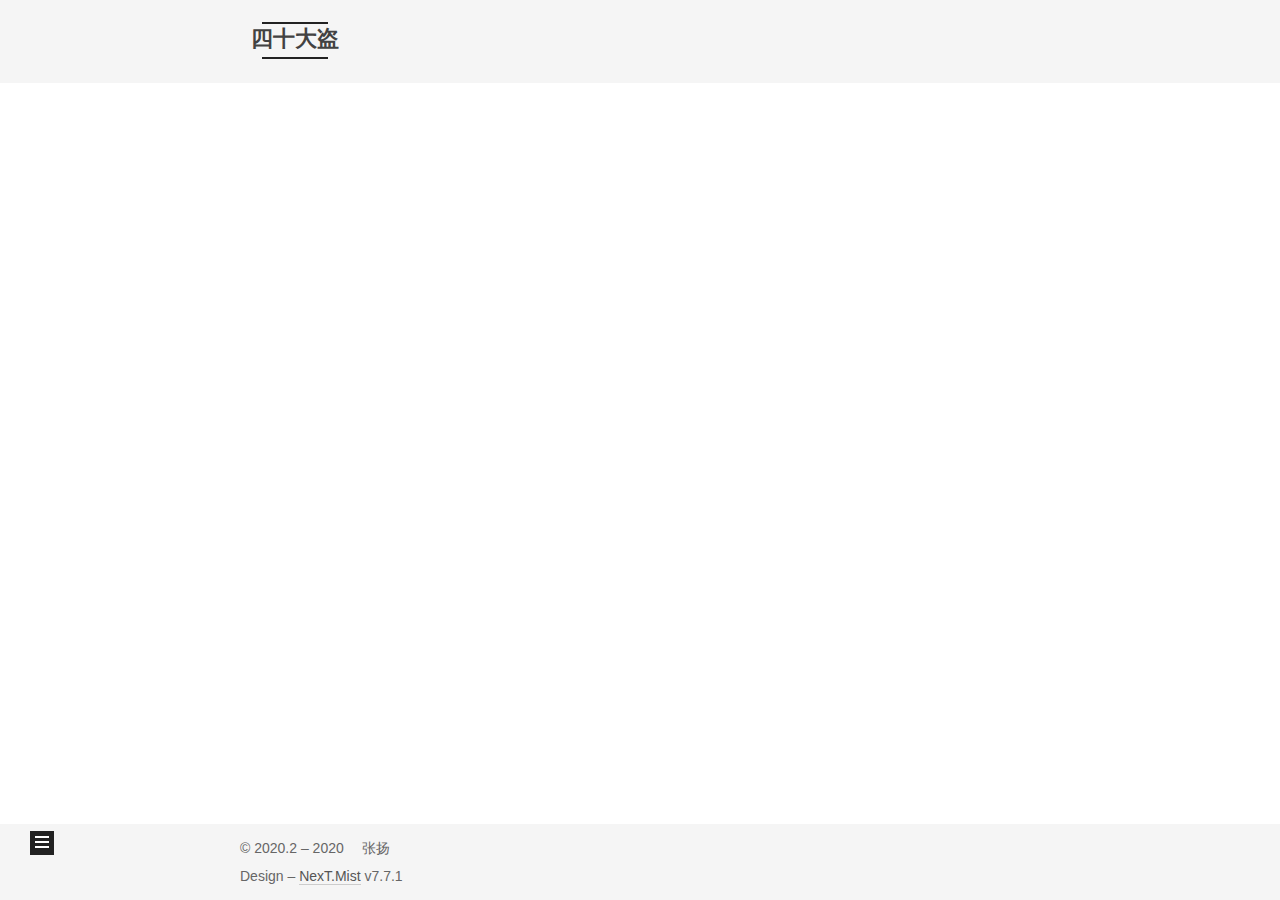
<file: tags/index.html>
<!DOCTYPE html>
<html lang="zh-Hans">
<head>
  <meta charset="UTF-8">
<meta name="viewport" content="width=device-width, initial-scale=1, maximum-scale=2">
<meta name="theme-color" content="#222">
<meta name="generator" content="Hexo 4.2.0">
  <link rel="apple-touch-icon" sizes="180x180" href="/images/apple-touch-icon-next.png">
  <link rel="icon" type="image/png" sizes="32x32" href="/images/favicon-32x32-next.png">
  <link rel="icon" type="image/png" sizes="16x16" href="/images/favicon-16x16-next.png">
  <link rel="mask-icon" href="/images/logo.svg" color="#222">

<link rel="stylesheet" href="/css/main.css">


<link rel="stylesheet" href="/lib/font-awesome/css/font-awesome.min.css">

<script id="hexo-configurations">
    var NexT = window.NexT || {};
    var CONFIG = {"hostname":"yoursite.com","root":"/","scheme":"Mist","version":"7.7.1","exturl":false,"sidebar":{"position":"left","display":"post","padding":18,"offset":12,"onmobile":false},"copycode":{"enable":false,"show_result":false,"style":null},"back2top":{"enable":true,"sidebar":false,"scrollpercent":false},"bookmark":{"enable":false,"color":"#222","save":"auto"},"fancybox":false,"mediumzoom":false,"lazyload":false,"pangu":false,"comments":{"style":"tabs","active":null,"storage":true,"lazyload":false,"nav":null},"algolia":{"hits":{"per_page":10},"labels":{"input_placeholder":"Search for Posts","hits_empty":"We didn't find any results for the search: ${query}","hits_stats":"${hits} results found in ${time} ms"}},"localsearch":{"enable":false,"trigger":"auto","top_n_per_article":1,"unescape":false,"preload":false},"motion":{"enable":true,"async":false,"transition":{"post_block":"fadeIn","post_header":"slideDownIn","post_body":"slideDownIn","coll_header":"slideLeftIn","sidebar":"slideUpIn"}}};
  </script>

  <meta property="og:type" content="website">
<meta property="og:title" content="tags">
<meta property="og:url" content="http://yoursite.com/tags/index.html">
<meta property="og:site_name" content="四十大盗">
<meta property="article:published_time" content="2020-02-22T11:50:00.000Z">
<meta property="article:modified_time" content="2020-02-22T11:50:00.255Z">
<meta property="article:author" content="张扬">
<meta property="article:tag" content="html&#x2F;css&#x2F;Java">
<meta name="twitter:card" content="summary">

<link rel="canonical" href="http://yoursite.com/tags/">


<script id="page-configurations">
  // https://hexo.io/docs/variables.html
  CONFIG.page = {
    sidebar: "",
    isHome: false,
    isPost: false
  };
</script>

  <title>tags | 四十大盗
  </title>
  






  <noscript>
  <style>
  .use-motion .brand,
  .use-motion .menu-item,
  .sidebar-inner,
  .use-motion .post-block,
  .use-motion .pagination,
  .use-motion .comments,
  .use-motion .post-header,
  .use-motion .post-body,
  .use-motion .collection-header { opacity: initial; }

  .use-motion .site-title,
  .use-motion .site-subtitle {
    opacity: initial;
    top: initial;
  }

  .use-motion .logo-line-before i { left: initial; }
  .use-motion .logo-line-after i { right: initial; }
  </style>
</noscript>

</head>

<body itemscope itemtype="http://schema.org/WebPage">
  <div class="container use-motion">
    <div class="headband"></div>

    <header class="header" itemscope itemtype="http://schema.org/WPHeader">
      <div class="header-inner"><div class="site-brand-container">
  <div class="site-nav-toggle">
    <div class="toggle" aria-label="Navigationsleiste an/ausschalten">
      <span class="toggle-line toggle-line-first"></span>
      <span class="toggle-line toggle-line-middle"></span>
      <span class="toggle-line toggle-line-last"></span>
    </div>
  </div>

  <div class="site-meta">

    <div>
      <a href="/" class="brand" rel="start">
        <span class="logo-line-before"><i></i></span>
        <span class="site-title">四十大盗</span>
        <span class="logo-line-after"><i></i></span>
      </a>
    </div>
  </div>

  <div class="site-nav-right"></div>
</div>


<nav class="site-nav">
  
  <ul id="menu" class="menu">
        <li class="menu-item menu-item-首页">

    <a href="/" rel="section"><i class="fa fa-fw fa-home"></i>首页</a>

  </li>
        <li class="menu-item menu-item-标签">

    <a href="/tags/" rel="section"><i class="fa fa-fw fa-tags"></i>标签</a>

  </li>
        <li class="menu-item menu-item-分类">

    <a href="/categories/" rel="section"><i class="fa fa-fw fa-th"></i>分类</a>

  </li>
        <li class="menu-item menu-item-文章记录">

    <a href="/archives/" rel="section"><i class="fa fa-fw fa-archive"></i>文章记录</a>

  </li>
        <li class="menu-item menu-item-关于">

    <a href="/about/" rel="section"><i class="fa fa-fw fa-user"></i>关于</a>

  </li>
        <li class="menu-item menu-item-逗逼随笔">

    <a href="/life/" rel="section"><i class="fa fa-fw fa-heart"></i>逗逼随笔</a>

  </li>
  </ul>

</nav>
</div>
    </header>

    
  <div class="back-to-top">
    <i class="fa fa-arrow-up"></i>
    <span>0%</span>
  </div>


    <main class="main">
      <div class="main-inner">
        <div class="content-wrap">
          
  
  

          <div class="content">
            

  <div class="posts-expand">
    
    
    
    <div class="post-block" lang="zh-Hans">
      <header class="post-header">

<h1 class="post-title" itemprop="name headline">tags
</h1>

<div class="post-meta">
  

</div>

</header>

      
      
      
      <div class="post-body">
          
      </div>
      
      
      
    </div>
    

    
    
    
  </div>


          </div>
          

<script>
  window.addEventListener('tabs:register', () => {
    let activeClass = CONFIG.comments.activeClass;
    if (CONFIG.comments.storage) {
      activeClass = localStorage.getItem('comments_active') || activeClass;
    }
    if (activeClass) {
      let activeTab = document.querySelector(`a[href="#comment-${activeClass}"]`);
      if (activeTab) {
        activeTab.click();
      }
    }
  });
  if (CONFIG.comments.storage) {
    window.addEventListener('tabs:click', event => {
      if (!event.target.matches('.tabs-comment .tab-content .tab-pane')) return;
      let commentClass = event.target.classList[1];
      localStorage.setItem('comments_active', commentClass);
    });
  }
</script>

        </div>
          
  
  <div class="toggle sidebar-toggle">
    <span class="toggle-line toggle-line-first"></span>
    <span class="toggle-line toggle-line-middle"></span>
    <span class="toggle-line toggle-line-last"></span>
  </div>

  <aside class="sidebar">
    <div class="sidebar-inner">

      <ul class="sidebar-nav motion-element">
        <li class="sidebar-nav-toc">
          Inhaltsverzeichnis
        </li>
        <li class="sidebar-nav-overview">
          Übersicht
        </li>
      </ul>

      <!--noindex-->
      <div class="post-toc-wrap sidebar-panel">
      </div>
      <!--/noindex-->

      <div class="site-overview-wrap sidebar-panel">
        <div class="site-author motion-element" itemprop="author" itemscope itemtype="http://schema.org/Person">
  <p class="site-author-name" itemprop="name">张扬</p>
  <div class="site-description" itemprop="description"></div>
</div>
<div class="site-state-wrap motion-element">
  <nav class="site-state">
      <div class="site-state-item site-state-posts">
          <a href="/archives">
          <span class="site-state-item-count">1</span>
          <span class="site-state-item-name">Artikel</span>
        </a>
      </div>
  </nav>
</div>
  <div class="links-of-author motion-element">
      <span class="links-of-author-item">
        <a href="https://github.com/shaushaua" title="GitHub → https:&#x2F;&#x2F;github.com&#x2F;shaushaua" rel="noopener" target="_blank"><i class="fa fa-fw fa-github"></i>GitHub</a>
      </span>
      <span class="links-of-author-item">
        <a href="mailto:1581028262@qq.com" title="E-Mail → mailto:1581028262@qq.com" rel="noopener" target="_blank"><i class="fa fa-fw fa-envelope"></i>E-Mail</a>
      </span>
  </div>


  <div class="links-of-blogroll motion-element">
    <div class="links-of-blogroll-title">
      <i class="fa fa-fw fa-link"></i>
      推荐阅读
    </div>
    <ul class="links-of-blogroll-list">
        <li class="links-of-blogroll-item">
          <a href="http://www.w3school.com.cn/" title="http:&#x2F;&#x2F;www.w3school.com.cn&#x2F;" rel="noopener" target="_blank">w3school</a>
        </li>
        <li class="links-of-blogroll-item">
          <a href="http://www.runoob.com/" title="http:&#x2F;&#x2F;www.runoob.com&#x2F;" rel="noopener" target="_blank">菜鸟教程</a>
        </li>
        <li class="links-of-blogroll-item">
          <a href="http://www.liaoxuefeng.com/" title="http:&#x2F;&#x2F;www.liaoxuefeng.com&#x2F;" rel="noopener" target="_blank">廖雪峰官网</a>
        </li>
    </ul>
  </div>

      </div>

    </div>
  </aside>
  <div id="sidebar-dimmer"></div>


      </div>
    </main>

    <footer class="footer">
      <div class="footer-inner">
        

<div class="copyright">
  
  &copy; 2020.2 – 
  <span itemprop="copyrightYear">2020</span>
  <span class="with-love">
    <i class="fa fa-"></i>
  </span>
  <span class="author" itemprop="copyrightHolder">张扬</span>
</div>
  <div class="theme-info">Design – <a href="https://mist.theme-next.org/" class="theme-link" rel="noopener" target="_blank">NexT.Mist</a> v7.7.1
  </div>

        








      </div>
    </footer>
  </div>

  
  <script src="/lib/anime.min.js"></script>
  <script src="/lib/velocity/velocity.min.js"></script>
  <script src="/lib/velocity/velocity.ui.min.js"></script>

<script src="/js/utils.js"></script>

<script src="/js/motion.js"></script>


<script src="/js/schemes/muse.js"></script>


<script src="/js/next-boot.js"></script>




  















  

  

</body>
</html>
</file>
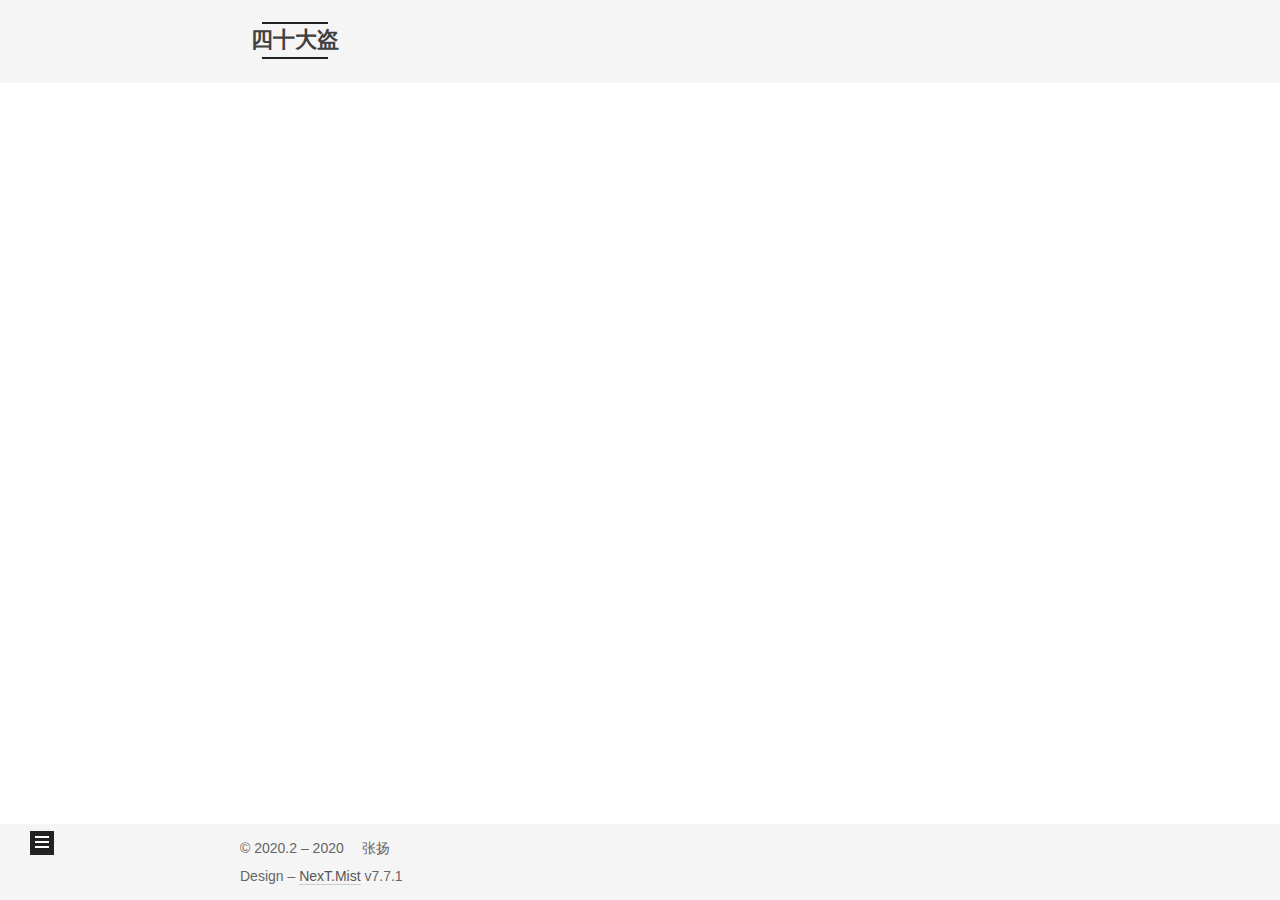
<file: archives/2020/index.html>
<!DOCTYPE html>
<html lang="zh-Hans">
<head>
  <meta charset="UTF-8">
<meta name="viewport" content="width=device-width, initial-scale=1, maximum-scale=2">
<meta name="theme-color" content="#222">
<meta name="generator" content="Hexo 4.2.0">
  <link rel="apple-touch-icon" sizes="180x180" href="/images/apple-touch-icon-next.png">
  <link rel="icon" type="image/png" sizes="32x32" href="/images/favicon-32x32-next.png">
  <link rel="icon" type="image/png" sizes="16x16" href="/images/favicon-16x16-next.png">
  <link rel="mask-icon" href="/images/logo.svg" color="#222">

<link rel="stylesheet" href="/css/main.css">


<link rel="stylesheet" href="/lib/font-awesome/css/font-awesome.min.css">

<script id="hexo-configurations">
    var NexT = window.NexT || {};
    var CONFIG = {"hostname":"yoursite.com","root":"/","scheme":"Mist","version":"7.7.1","exturl":false,"sidebar":{"position":"left","display":"post","padding":18,"offset":12,"onmobile":false},"copycode":{"enable":false,"show_result":false,"style":null},"back2top":{"enable":true,"sidebar":false,"scrollpercent":false},"bookmark":{"enable":false,"color":"#222","save":"auto"},"fancybox":false,"mediumzoom":false,"lazyload":false,"pangu":false,"comments":{"style":"tabs","active":null,"storage":true,"lazyload":false,"nav":null},"algolia":{"hits":{"per_page":10},"labels":{"input_placeholder":"Search for Posts","hits_empty":"We didn't find any results for the search: ${query}","hits_stats":"${hits} results found in ${time} ms"}},"localsearch":{"enable":false,"trigger":"auto","top_n_per_article":1,"unescape":false,"preload":false},"motion":{"enable":true,"async":false,"transition":{"post_block":"fadeIn","post_header":"slideDownIn","post_body":"slideDownIn","coll_header":"slideLeftIn","sidebar":"slideUpIn"}}};
  </script>

  <meta property="og:type" content="website">
<meta property="og:title" content="四十大盗">
<meta property="og:url" content="http://yoursite.com/archives/2020/index.html">
<meta property="og:site_name" content="四十大盗">
<meta property="article:author" content="张扬">
<meta property="article:tag" content="html&#x2F;css&#x2F;Java">
<meta name="twitter:card" content="summary">

<link rel="canonical" href="http://yoursite.com/archives/2020/">


<script id="page-configurations">
  // https://hexo.io/docs/variables.html
  CONFIG.page = {
    sidebar: "",
    isHome: false,
    isPost: false
  };
</script>

  <title>Archiv | 四十大盗</title>
  






  <noscript>
  <style>
  .use-motion .brand,
  .use-motion .menu-item,
  .sidebar-inner,
  .use-motion .post-block,
  .use-motion .pagination,
  .use-motion .comments,
  .use-motion .post-header,
  .use-motion .post-body,
  .use-motion .collection-header { opacity: initial; }

  .use-motion .site-title,
  .use-motion .site-subtitle {
    opacity: initial;
    top: initial;
  }

  .use-motion .logo-line-before i { left: initial; }
  .use-motion .logo-line-after i { right: initial; }
  </style>
</noscript>

</head>

<body itemscope itemtype="http://schema.org/WebPage">
  <div class="container use-motion">
    <div class="headband"></div>

    <header class="header" itemscope itemtype="http://schema.org/WPHeader">
      <div class="header-inner"><div class="site-brand-container">
  <div class="site-nav-toggle">
    <div class="toggle" aria-label="Navigationsleiste an/ausschalten">
      <span class="toggle-line toggle-line-first"></span>
      <span class="toggle-line toggle-line-middle"></span>
      <span class="toggle-line toggle-line-last"></span>
    </div>
  </div>

  <div class="site-meta">

    <div>
      <a href="/" class="brand" rel="start">
        <span class="logo-line-before"><i></i></span>
        <span class="site-title">四十大盗</span>
        <span class="logo-line-after"><i></i></span>
      </a>
    </div>
  </div>

  <div class="site-nav-right"></div>
</div>


<nav class="site-nav">
  
  <ul id="menu" class="menu">
        <li class="menu-item menu-item-首页">

    <a href="/" rel="section"><i class="fa fa-fw fa-home"></i>首页</a>

  </li>
        <li class="menu-item menu-item-标签">

    <a href="/tags/" rel="section"><i class="fa fa-fw fa-tags"></i>标签</a>

  </li>
        <li class="menu-item menu-item-分类">

    <a href="/categories/" rel="section"><i class="fa fa-fw fa-th"></i>分类</a>

  </li>
        <li class="menu-item menu-item-文章记录">

    <a href="/archives/" rel="section"><i class="fa fa-fw fa-archive"></i>文章记录</a>

  </li>
        <li class="menu-item menu-item-关于">

    <a href="/about/" rel="section"><i class="fa fa-fw fa-user"></i>关于</a>

  </li>
        <li class="menu-item menu-item-逗逼随笔">

    <a href="/life/" rel="section"><i class="fa fa-fw fa-heart"></i>逗逼随笔</a>

  </li>
  </ul>

</nav>
</div>
    </header>

    
  <div class="back-to-top">
    <i class="fa fa-arrow-up"></i>
    <span>0%</span>
  </div>


    <main class="main">
      <div class="main-inner">
        <div class="content-wrap">
          

          <div class="content">
            

  
  
  
  <div class="post-block">
    <div class="posts-collapse">
      <div class="collection-title">
        <span class="collection-header">Öhm..! Ein Artikel. Bleib dran.</span>
      </div>

      
    <div class="collection-year">
      <h1 class="collection-header">2020</h1>
    </div>

  <article itemscope itemtype="http://schema.org/Article">
    <header class="post-header">

      <div class="post-meta">
        <time itemprop="dateCreated"
              datetime="2020-02-22T19:46:32+08:00"
              content="2020-02-22">
          02-22
        </time>
      </div>

      <h2 class="post-title">
          <a class="post-title-link" href="/2020/02/22/text/" itemprop="url">
            <span itemprop="name">博客测试</span>
          </a>
      </h2>

    </header>
  </article>


    </div>
  </div>
  
  
  

  



          </div>
          

<script>
  window.addEventListener('tabs:register', () => {
    let activeClass = CONFIG.comments.activeClass;
    if (CONFIG.comments.storage) {
      activeClass = localStorage.getItem('comments_active') || activeClass;
    }
    if (activeClass) {
      let activeTab = document.querySelector(`a[href="#comment-${activeClass}"]`);
      if (activeTab) {
        activeTab.click();
      }
    }
  });
  if (CONFIG.comments.storage) {
    window.addEventListener('tabs:click', event => {
      if (!event.target.matches('.tabs-comment .tab-content .tab-pane')) return;
      let commentClass = event.target.classList[1];
      localStorage.setItem('comments_active', commentClass);
    });
  }
</script>

        </div>
          
  
  <div class="toggle sidebar-toggle">
    <span class="toggle-line toggle-line-first"></span>
    <span class="toggle-line toggle-line-middle"></span>
    <span class="toggle-line toggle-line-last"></span>
  </div>

  <aside class="sidebar">
    <div class="sidebar-inner">

      <ul class="sidebar-nav motion-element">
        <li class="sidebar-nav-toc">
          Inhaltsverzeichnis
        </li>
        <li class="sidebar-nav-overview">
          Übersicht
        </li>
      </ul>

      <!--noindex-->
      <div class="post-toc-wrap sidebar-panel">
      </div>
      <!--/noindex-->

      <div class="site-overview-wrap sidebar-panel">
        <div class="site-author motion-element" itemprop="author" itemscope itemtype="http://schema.org/Person">
  <p class="site-author-name" itemprop="name">张扬</p>
  <div class="site-description" itemprop="description"></div>
</div>
<div class="site-state-wrap motion-element">
  <nav class="site-state">
      <div class="site-state-item site-state-posts">
          <a href="/archives">
          <span class="site-state-item-count">1</span>
          <span class="site-state-item-name">Artikel</span>
        </a>
      </div>
  </nav>
</div>
  <div class="links-of-author motion-element">
      <span class="links-of-author-item">
        <a href="https://github.com/shaushaua" title="GitHub → https:&#x2F;&#x2F;github.com&#x2F;shaushaua" rel="noopener" target="_blank"><i class="fa fa-fw fa-github"></i>GitHub</a>
      </span>
      <span class="links-of-author-item">
        <a href="mailto:1581028262@qq.com" title="E-Mail → mailto:1581028262@qq.com" rel="noopener" target="_blank"><i class="fa fa-fw fa-envelope"></i>E-Mail</a>
      </span>
  </div>


  <div class="links-of-blogroll motion-element">
    <div class="links-of-blogroll-title">
      <i class="fa fa-fw fa-link"></i>
      推荐阅读
    </div>
    <ul class="links-of-blogroll-list">
        <li class="links-of-blogroll-item">
          <a href="http://www.w3school.com.cn/" title="http:&#x2F;&#x2F;www.w3school.com.cn&#x2F;" rel="noopener" target="_blank">w3school</a>
        </li>
        <li class="links-of-blogroll-item">
          <a href="http://www.runoob.com/" title="http:&#x2F;&#x2F;www.runoob.com&#x2F;" rel="noopener" target="_blank">菜鸟教程</a>
        </li>
        <li class="links-of-blogroll-item">
          <a href="http://www.liaoxuefeng.com/" title="http:&#x2F;&#x2F;www.liaoxuefeng.com&#x2F;" rel="noopener" target="_blank">廖雪峰官网</a>
        </li>
    </ul>
  </div>

      </div>

    </div>
  </aside>
  <div id="sidebar-dimmer"></div>


      </div>
    </main>

    <footer class="footer">
      <div class="footer-inner">
        

<div class="copyright">
  
  &copy; 2020.2 – 
  <span itemprop="copyrightYear">2020</span>
  <span class="with-love">
    <i class="fa fa-"></i>
  </span>
  <span class="author" itemprop="copyrightHolder">张扬</span>
</div>
  <div class="theme-info">Design – <a href="https://mist.theme-next.org/" class="theme-link" rel="noopener" target="_blank">NexT.Mist</a> v7.7.1
  </div>

        








      </div>
    </footer>
  </div>

  
  <script src="/lib/anime.min.js"></script>
  <script src="/lib/velocity/velocity.min.js"></script>
  <script src="/lib/velocity/velocity.ui.min.js"></script>

<script src="/js/utils.js"></script>

<script src="/js/motion.js"></script>


<script src="/js/schemes/muse.js"></script>


<script src="/js/next-boot.js"></script>




  















  

  

</body>
</html>
</file>
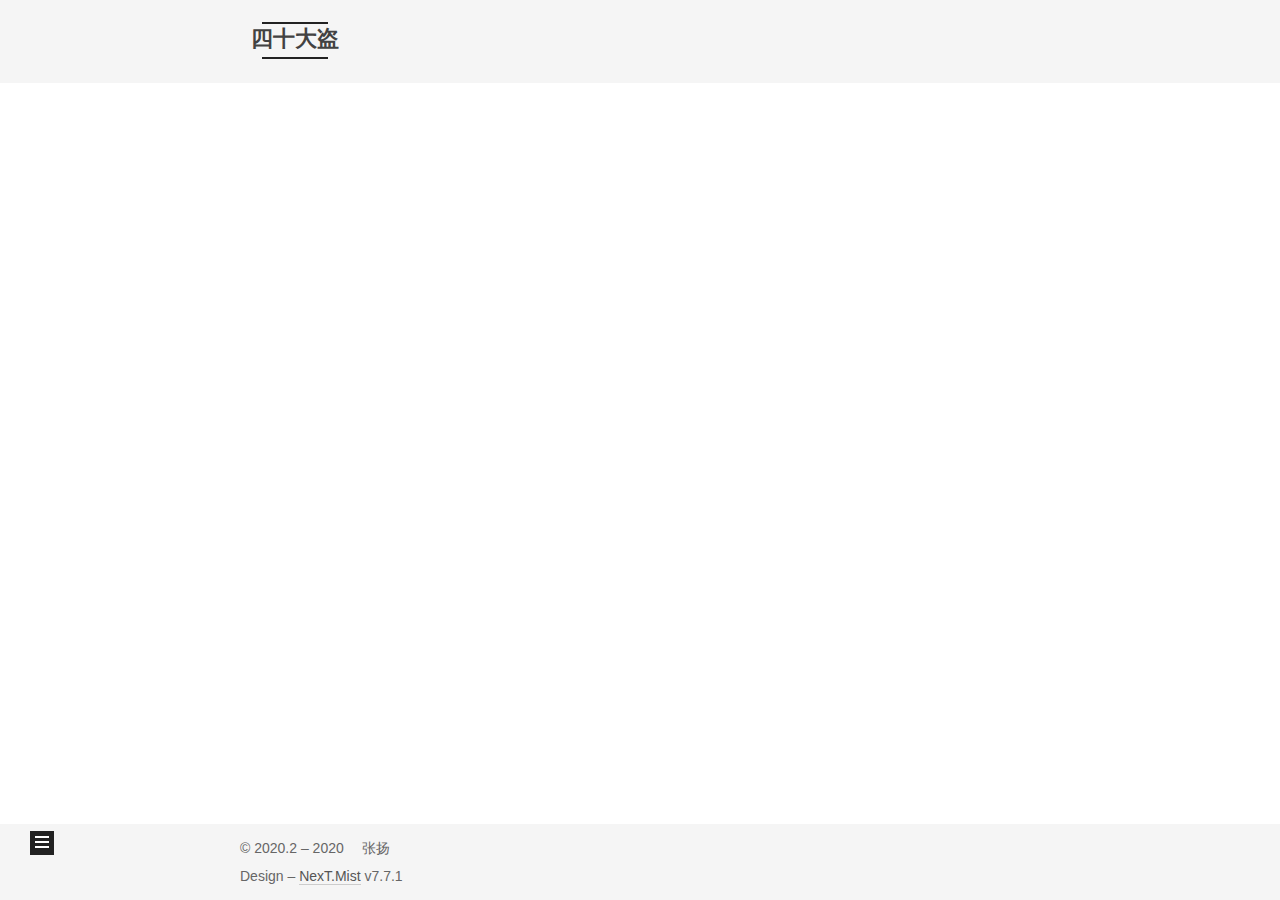
<file: archives/2020/02/index.html>
<!DOCTYPE html>
<html lang="zh-Hans">
<head>
  <meta charset="UTF-8">
<meta name="viewport" content="width=device-width, initial-scale=1, maximum-scale=2">
<meta name="theme-color" content="#222">
<meta name="generator" content="Hexo 4.2.0">
  <link rel="apple-touch-icon" sizes="180x180" href="/images/apple-touch-icon-next.png">
  <link rel="icon" type="image/png" sizes="32x32" href="/images/favicon-32x32-next.png">
  <link rel="icon" type="image/png" sizes="16x16" href="/images/favicon-16x16-next.png">
  <link rel="mask-icon" href="/images/logo.svg" color="#222">

<link rel="stylesheet" href="/css/main.css">


<link rel="stylesheet" href="/lib/font-awesome/css/font-awesome.min.css">

<script id="hexo-configurations">
    var NexT = window.NexT || {};
    var CONFIG = {"hostname":"yoursite.com","root":"/","scheme":"Mist","version":"7.7.1","exturl":false,"sidebar":{"position":"left","display":"post","padding":18,"offset":12,"onmobile":false},"copycode":{"enable":false,"show_result":false,"style":null},"back2top":{"enable":true,"sidebar":false,"scrollpercent":false},"bookmark":{"enable":false,"color":"#222","save":"auto"},"fancybox":false,"mediumzoom":false,"lazyload":false,"pangu":false,"comments":{"style":"tabs","active":null,"storage":true,"lazyload":false,"nav":null},"algolia":{"hits":{"per_page":10},"labels":{"input_placeholder":"Search for Posts","hits_empty":"We didn't find any results for the search: ${query}","hits_stats":"${hits} results found in ${time} ms"}},"localsearch":{"enable":false,"trigger":"auto","top_n_per_article":1,"unescape":false,"preload":false},"motion":{"enable":true,"async":false,"transition":{"post_block":"fadeIn","post_header":"slideDownIn","post_body":"slideDownIn","coll_header":"slideLeftIn","sidebar":"slideUpIn"}}};
  </script>

  <meta property="og:type" content="website">
<meta property="og:title" content="四十大盗">
<meta property="og:url" content="http://yoursite.com/archives/2020/02/index.html">
<meta property="og:site_name" content="四十大盗">
<meta property="article:author" content="张扬">
<meta property="article:tag" content="html&#x2F;css&#x2F;Java">
<meta name="twitter:card" content="summary">

<link rel="canonical" href="http://yoursite.com/archives/2020/02/">


<script id="page-configurations">
  // https://hexo.io/docs/variables.html
  CONFIG.page = {
    sidebar: "",
    isHome: false,
    isPost: false
  };
</script>

  <title>Archiv | 四十大盗</title>
  






  <noscript>
  <style>
  .use-motion .brand,
  .use-motion .menu-item,
  .sidebar-inner,
  .use-motion .post-block,
  .use-motion .pagination,
  .use-motion .comments,
  .use-motion .post-header,
  .use-motion .post-body,
  .use-motion .collection-header { opacity: initial; }

  .use-motion .site-title,
  .use-motion .site-subtitle {
    opacity: initial;
    top: initial;
  }

  .use-motion .logo-line-before i { left: initial; }
  .use-motion .logo-line-after i { right: initial; }
  </style>
</noscript>

</head>

<body itemscope itemtype="http://schema.org/WebPage">
  <div class="container use-motion">
    <div class="headband"></div>

    <header class="header" itemscope itemtype="http://schema.org/WPHeader">
      <div class="header-inner"><div class="site-brand-container">
  <div class="site-nav-toggle">
    <div class="toggle" aria-label="Navigationsleiste an/ausschalten">
      <span class="toggle-line toggle-line-first"></span>
      <span class="toggle-line toggle-line-middle"></span>
      <span class="toggle-line toggle-line-last"></span>
    </div>
  </div>

  <div class="site-meta">

    <div>
      <a href="/" class="brand" rel="start">
        <span class="logo-line-before"><i></i></span>
        <span class="site-title">四十大盗</span>
        <span class="logo-line-after"><i></i></span>
      </a>
    </div>
  </div>

  <div class="site-nav-right"></div>
</div>


<nav class="site-nav">
  
  <ul id="menu" class="menu">
        <li class="menu-item menu-item-首页">

    <a href="/" rel="section"><i class="fa fa-fw fa-home"></i>首页</a>

  </li>
        <li class="menu-item menu-item-标签">

    <a href="/tags/" rel="section"><i class="fa fa-fw fa-tags"></i>标签</a>

  </li>
        <li class="menu-item menu-item-分类">

    <a href="/categories/" rel="section"><i class="fa fa-fw fa-th"></i>分类</a>

  </li>
        <li class="menu-item menu-item-文章记录">

    <a href="/archives/" rel="section"><i class="fa fa-fw fa-archive"></i>文章记录</a>

  </li>
        <li class="menu-item menu-item-关于">

    <a href="/about/" rel="section"><i class="fa fa-fw fa-user"></i>关于</a>

  </li>
        <li class="menu-item menu-item-逗逼随笔">

    <a href="/life/" rel="section"><i class="fa fa-fw fa-heart"></i>逗逼随笔</a>

  </li>
  </ul>

</nav>
</div>
    </header>

    
  <div class="back-to-top">
    <i class="fa fa-arrow-up"></i>
    <span>0%</span>
  </div>


    <main class="main">
      <div class="main-inner">
        <div class="content-wrap">
          

          <div class="content">
            

  
  
  
  <div class="post-block">
    <div class="posts-collapse">
      <div class="collection-title">
        <span class="collection-header">Öhm..! Ein Artikel. Bleib dran.</span>
      </div>

      
    <div class="collection-year">
      <h1 class="collection-header">2020</h1>
    </div>

  <article itemscope itemtype="http://schema.org/Article">
    <header class="post-header">

      <div class="post-meta">
        <time itemprop="dateCreated"
              datetime="2020-02-22T19:46:32+08:00"
              content="2020-02-22">
          02-22
        </time>
      </div>

      <h2 class="post-title">
          <a class="post-title-link" href="/2020/02/22/text/" itemprop="url">
            <span itemprop="name">博客测试</span>
          </a>
      </h2>

    </header>
  </article>


    </div>
  </div>
  
  
  

  



          </div>
          

<script>
  window.addEventListener('tabs:register', () => {
    let activeClass = CONFIG.comments.activeClass;
    if (CONFIG.comments.storage) {
      activeClass = localStorage.getItem('comments_active') || activeClass;
    }
    if (activeClass) {
      let activeTab = document.querySelector(`a[href="#comment-${activeClass}"]`);
      if (activeTab) {
        activeTab.click();
      }
    }
  });
  if (CONFIG.comments.storage) {
    window.addEventListener('tabs:click', event => {
      if (!event.target.matches('.tabs-comment .tab-content .tab-pane')) return;
      let commentClass = event.target.classList[1];
      localStorage.setItem('comments_active', commentClass);
    });
  }
</script>

        </div>
          
  
  <div class="toggle sidebar-toggle">
    <span class="toggle-line toggle-line-first"></span>
    <span class="toggle-line toggle-line-middle"></span>
    <span class="toggle-line toggle-line-last"></span>
  </div>

  <aside class="sidebar">
    <div class="sidebar-inner">

      <ul class="sidebar-nav motion-element">
        <li class="sidebar-nav-toc">
          Inhaltsverzeichnis
        </li>
        <li class="sidebar-nav-overview">
          Übersicht
        </li>
      </ul>

      <!--noindex-->
      <div class="post-toc-wrap sidebar-panel">
      </div>
      <!--/noindex-->

      <div class="site-overview-wrap sidebar-panel">
        <div class="site-author motion-element" itemprop="author" itemscope itemtype="http://schema.org/Person">
  <p class="site-author-name" itemprop="name">张扬</p>
  <div class="site-description" itemprop="description"></div>
</div>
<div class="site-state-wrap motion-element">
  <nav class="site-state">
      <div class="site-state-item site-state-posts">
          <a href="/archives">
          <span class="site-state-item-count">1</span>
          <span class="site-state-item-name">Artikel</span>
        </a>
      </div>
  </nav>
</div>
  <div class="links-of-author motion-element">
      <span class="links-of-author-item">
        <a href="https://github.com/shaushaua" title="GitHub → https:&#x2F;&#x2F;github.com&#x2F;shaushaua" rel="noopener" target="_blank"><i class="fa fa-fw fa-github"></i>GitHub</a>
      </span>
      <span class="links-of-author-item">
        <a href="mailto:1581028262@qq.com" title="E-Mail → mailto:1581028262@qq.com" rel="noopener" target="_blank"><i class="fa fa-fw fa-envelope"></i>E-Mail</a>
      </span>
  </div>


  <div class="links-of-blogroll motion-element">
    <div class="links-of-blogroll-title">
      <i class="fa fa-fw fa-link"></i>
      推荐阅读
    </div>
    <ul class="links-of-blogroll-list">
        <li class="links-of-blogroll-item">
          <a href="http://www.w3school.com.cn/" title="http:&#x2F;&#x2F;www.w3school.com.cn&#x2F;" rel="noopener" target="_blank">w3school</a>
        </li>
        <li class="links-of-blogroll-item">
          <a href="http://www.runoob.com/" title="http:&#x2F;&#x2F;www.runoob.com&#x2F;" rel="noopener" target="_blank">菜鸟教程</a>
        </li>
        <li class="links-of-blogroll-item">
          <a href="http://www.liaoxuefeng.com/" title="http:&#x2F;&#x2F;www.liaoxuefeng.com&#x2F;" rel="noopener" target="_blank">廖雪峰官网</a>
        </li>
    </ul>
  </div>

      </div>

    </div>
  </aside>
  <div id="sidebar-dimmer"></div>


      </div>
    </main>

    <footer class="footer">
      <div class="footer-inner">
        

<div class="copyright">
  
  &copy; 2020.2 – 
  <span itemprop="copyrightYear">2020</span>
  <span class="with-love">
    <i class="fa fa-"></i>
  </span>
  <span class="author" itemprop="copyrightHolder">张扬</span>
</div>
  <div class="theme-info">Design – <a href="https://mist.theme-next.org/" class="theme-link" rel="noopener" target="_blank">NexT.Mist</a> v7.7.1
  </div>

        








      </div>
    </footer>
  </div>

  
  <script src="/lib/anime.min.js"></script>
  <script src="/lib/velocity/velocity.min.js"></script>
  <script src="/lib/velocity/velocity.ui.min.js"></script>

<script src="/js/utils.js"></script>

<script src="/js/motion.js"></script>


<script src="/js/schemes/muse.js"></script>


<script src="/js/next-boot.js"></script>




  















  

  

</body>
</html>
</file>
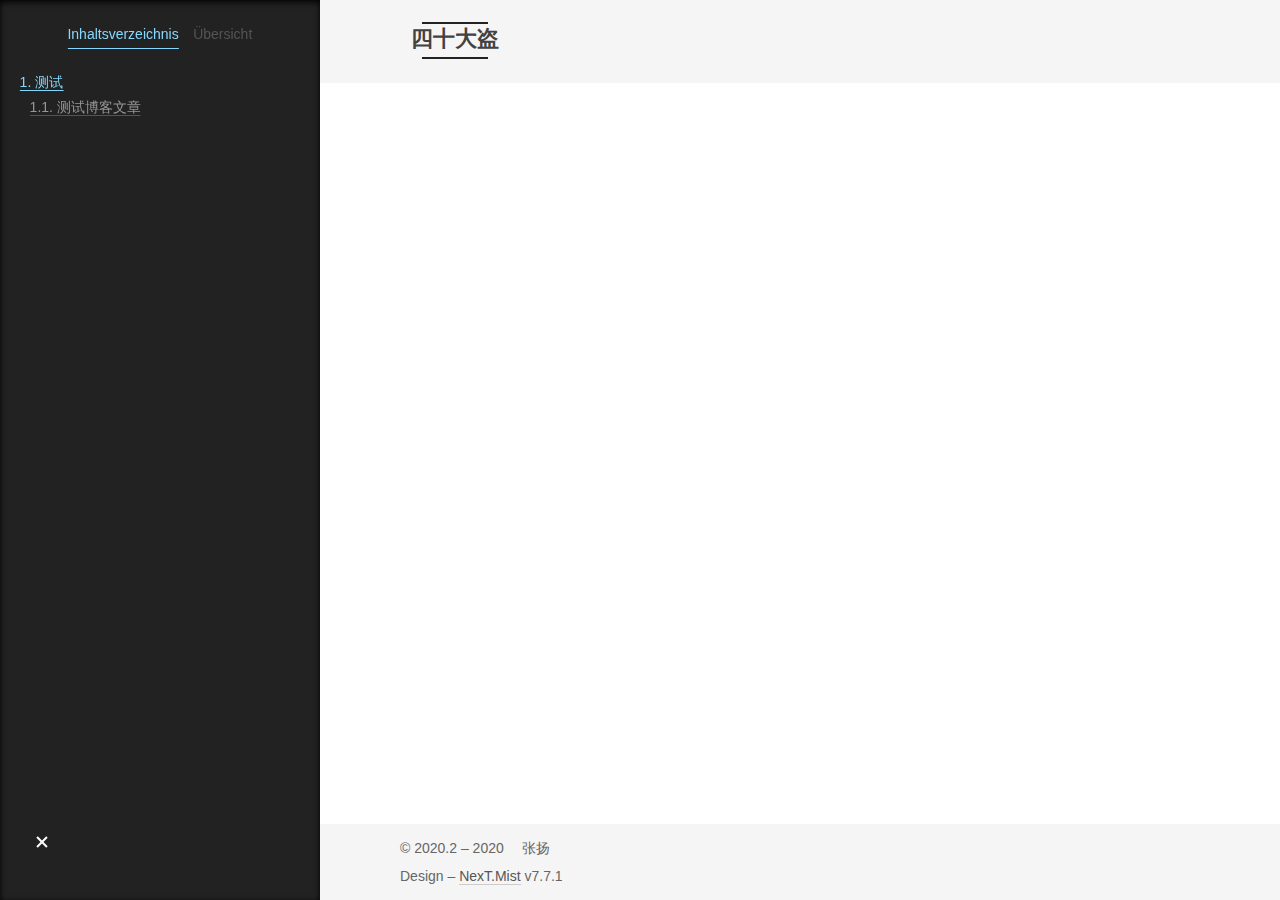
<file: 2020/02/22/text/index.html>
<!DOCTYPE html>
<html lang="zh-Hans">
<head>
  <meta charset="UTF-8">
<meta name="viewport" content="width=device-width, initial-scale=1, maximum-scale=2">
<meta name="theme-color" content="#222">
<meta name="generator" content="Hexo 4.2.0">
  <link rel="apple-touch-icon" sizes="180x180" href="/images/apple-touch-icon-next.png">
  <link rel="icon" type="image/png" sizes="32x32" href="/images/favicon-32x32-next.png">
  <link rel="icon" type="image/png" sizes="16x16" href="/images/favicon-16x16-next.png">
  <link rel="mask-icon" href="/images/logo.svg" color="#222">

<link rel="stylesheet" href="/css/main.css">


<link rel="stylesheet" href="/lib/font-awesome/css/font-awesome.min.css">

<script id="hexo-configurations">
    var NexT = window.NexT || {};
    var CONFIG = {"hostname":"yoursite.com","root":"/","scheme":"Mist","version":"7.7.1","exturl":false,"sidebar":{"position":"left","display":"post","padding":18,"offset":12,"onmobile":false},"copycode":{"enable":false,"show_result":false,"style":null},"back2top":{"enable":true,"sidebar":false,"scrollpercent":false},"bookmark":{"enable":false,"color":"#222","save":"auto"},"fancybox":false,"mediumzoom":false,"lazyload":false,"pangu":false,"comments":{"style":"tabs","active":null,"storage":true,"lazyload":false,"nav":null},"algolia":{"hits":{"per_page":10},"labels":{"input_placeholder":"Search for Posts","hits_empty":"We didn't find any results for the search: ${query}","hits_stats":"${hits} results found in ${time} ms"}},"localsearch":{"enable":false,"trigger":"auto","top_n_per_article":1,"unescape":false,"preload":false},"motion":{"enable":true,"async":false,"transition":{"post_block":"fadeIn","post_header":"slideDownIn","post_body":"slideDownIn","coll_header":"slideLeftIn","sidebar":"slideUpIn"}}};
  </script>

  <meta name="description" content="测试测试博客文章">
<meta property="og:type" content="article">
<meta property="og:title" content="博客测试">
<meta property="og:url" content="http://yoursite.com/2020/02/22/text/index.html">
<meta property="og:site_name" content="四十大盗">
<meta property="og:description" content="测试测试博客文章">
<meta property="article:published_time" content="2020-02-22T11:46:32.652Z">
<meta property="article:modified_time" content="2020-02-22T11:46:32.652Z">
<meta property="article:author" content="张扬">
<meta property="article:tag" content="html&#x2F;css&#x2F;Java">
<meta name="twitter:card" content="summary">

<link rel="canonical" href="http://yoursite.com/2020/02/22/text/">


<script id="page-configurations">
  // https://hexo.io/docs/variables.html
  CONFIG.page = {
    sidebar: "",
    isHome: false,
    isPost: true
  };
</script>

  <title>博客测试 | 四十大盗</title>
  






  <noscript>
  <style>
  .use-motion .brand,
  .use-motion .menu-item,
  .sidebar-inner,
  .use-motion .post-block,
  .use-motion .pagination,
  .use-motion .comments,
  .use-motion .post-header,
  .use-motion .post-body,
  .use-motion .collection-header { opacity: initial; }

  .use-motion .site-title,
  .use-motion .site-subtitle {
    opacity: initial;
    top: initial;
  }

  .use-motion .logo-line-before i { left: initial; }
  .use-motion .logo-line-after i { right: initial; }
  </style>
</noscript>

</head>

<body itemscope itemtype="http://schema.org/WebPage">
  <div class="container use-motion">
    <div class="headband"></div>

    <header class="header" itemscope itemtype="http://schema.org/WPHeader">
      <div class="header-inner"><div class="site-brand-container">
  <div class="site-nav-toggle">
    <div class="toggle" aria-label="Navigationsleiste an/ausschalten">
      <span class="toggle-line toggle-line-first"></span>
      <span class="toggle-line toggle-line-middle"></span>
      <span class="toggle-line toggle-line-last"></span>
    </div>
  </div>

  <div class="site-meta">

    <div>
      <a href="/" class="brand" rel="start">
        <span class="logo-line-before"><i></i></span>
        <span class="site-title">四十大盗</span>
        <span class="logo-line-after"><i></i></span>
      </a>
    </div>
  </div>

  <div class="site-nav-right"></div>
</div>


<nav class="site-nav">
  
  <ul id="menu" class="menu">
        <li class="menu-item menu-item-首页">

    <a href="/" rel="section"><i class="fa fa-fw fa-home"></i>首页</a>

  </li>
        <li class="menu-item menu-item-标签">

    <a href="/tags/" rel="section"><i class="fa fa-fw fa-tags"></i>标签</a>

  </li>
        <li class="menu-item menu-item-分类">

    <a href="/categories/" rel="section"><i class="fa fa-fw fa-th"></i>分类</a>

  </li>
        <li class="menu-item menu-item-文章记录">

    <a href="/archives/" rel="section"><i class="fa fa-fw fa-archive"></i>文章记录</a>

  </li>
        <li class="menu-item menu-item-关于">

    <a href="/about/" rel="section"><i class="fa fa-fw fa-user"></i>关于</a>

  </li>
        <li class="menu-item menu-item-逗逼随笔">

    <a href="/life/" rel="section"><i class="fa fa-fw fa-heart"></i>逗逼随笔</a>

  </li>
  </ul>

</nav>
</div>
    </header>

    
  <div class="back-to-top">
    <i class="fa fa-arrow-up"></i>
    <span>0%</span>
  </div>


    <main class="main">
      <div class="main-inner">
        <div class="content-wrap">
          

          <div class="content">
            

  <div class="posts-expand">
      
  
  
  <article itemscope itemtype="http://schema.org/Article" class="post-block " lang="zh-Hans">
    <link itemprop="mainEntityOfPage" href="http://yoursite.com/2020/02/22/text/">

    <span hidden itemprop="author" itemscope itemtype="http://schema.org/Person">
      <meta itemprop="image" content="/images/avatar.gif">
      <meta itemprop="name" content="张扬">
      <meta itemprop="description" content="">
    </span>

    <span hidden itemprop="publisher" itemscope itemtype="http://schema.org/Organization">
      <meta itemprop="name" content="四十大盗">
    </span>
      <header class="post-header">
        <h1 class="post-title" itemprop="name headline">
          博客测试
        </h1>

        <div class="post-meta">
            <span class="post-meta-item">
              <span class="post-meta-item-icon">
                <i class="fa fa-calendar-o"></i>
              </span>
              <span class="post-meta-item-text">Veröffentlicht am</span>

              <time title="Erstellt: 2020-02-22 19:46:32" itemprop="dateCreated datePublished" datetime="2020-02-22T19:46:32+08:00">2020-02-22</time>
            </span>

          

        </div>
      </header>

    
    
    
    <div class="post-body" itemprop="articleBody">

      
        <h2 id="测试"><a href="#测试" class="headerlink" title="测试"></a>测试</h2><h3 id="测试博客文章"><a href="#测试博客文章" class="headerlink" title="测试博客文章"></a>测试博客文章</h3>
    </div>

    
    
    

      <footer class="post-footer">

        


        
      </footer>
    
  </article>
  
  
  

  </div>


          </div>
          

<script>
  window.addEventListener('tabs:register', () => {
    let activeClass = CONFIG.comments.activeClass;
    if (CONFIG.comments.storage) {
      activeClass = localStorage.getItem('comments_active') || activeClass;
    }
    if (activeClass) {
      let activeTab = document.querySelector(`a[href="#comment-${activeClass}"]`);
      if (activeTab) {
        activeTab.click();
      }
    }
  });
  if (CONFIG.comments.storage) {
    window.addEventListener('tabs:click', event => {
      if (!event.target.matches('.tabs-comment .tab-content .tab-pane')) return;
      let commentClass = event.target.classList[1];
      localStorage.setItem('comments_active', commentClass);
    });
  }
</script>

        </div>
          
  
  <div class="toggle sidebar-toggle">
    <span class="toggle-line toggle-line-first"></span>
    <span class="toggle-line toggle-line-middle"></span>
    <span class="toggle-line toggle-line-last"></span>
  </div>

  <aside class="sidebar">
    <div class="sidebar-inner">

      <ul class="sidebar-nav motion-element">
        <li class="sidebar-nav-toc">
          Inhaltsverzeichnis
        </li>
        <li class="sidebar-nav-overview">
          Übersicht
        </li>
      </ul>

      <!--noindex-->
      <div class="post-toc-wrap sidebar-panel">
          <div class="post-toc motion-element"><ol class="nav"><li class="nav-item nav-level-2"><a class="nav-link" href="#测试"><span class="nav-number">1.</span> <span class="nav-text">测试</span></a><ol class="nav-child"><li class="nav-item nav-level-3"><a class="nav-link" href="#测试博客文章"><span class="nav-number">1.1.</span> <span class="nav-text">测试博客文章</span></a></li></ol></li></ol></div>
      </div>
      <!--/noindex-->

      <div class="site-overview-wrap sidebar-panel">
        <div class="site-author motion-element" itemprop="author" itemscope itemtype="http://schema.org/Person">
  <p class="site-author-name" itemprop="name">张扬</p>
  <div class="site-description" itemprop="description"></div>
</div>
<div class="site-state-wrap motion-element">
  <nav class="site-state">
      <div class="site-state-item site-state-posts">
          <a href="/archives">
          <span class="site-state-item-count">1</span>
          <span class="site-state-item-name">Artikel</span>
        </a>
      </div>
  </nav>
</div>
  <div class="links-of-author motion-element">
      <span class="links-of-author-item">
        <a href="https://github.com/shaushaua" title="GitHub → https:&#x2F;&#x2F;github.com&#x2F;shaushaua" rel="noopener" target="_blank"><i class="fa fa-fw fa-github"></i>GitHub</a>
      </span>
      <span class="links-of-author-item">
        <a href="mailto:1581028262@qq.com" title="E-Mail → mailto:1581028262@qq.com" rel="noopener" target="_blank"><i class="fa fa-fw fa-envelope"></i>E-Mail</a>
      </span>
  </div>


  <div class="links-of-blogroll motion-element">
    <div class="links-of-blogroll-title">
      <i class="fa fa-fw fa-link"></i>
      推荐阅读
    </div>
    <ul class="links-of-blogroll-list">
        <li class="links-of-blogroll-item">
          <a href="http://www.w3school.com.cn/" title="http:&#x2F;&#x2F;www.w3school.com.cn&#x2F;" rel="noopener" target="_blank">w3school</a>
        </li>
        <li class="links-of-blogroll-item">
          <a href="http://www.runoob.com/" title="http:&#x2F;&#x2F;www.runoob.com&#x2F;" rel="noopener" target="_blank">菜鸟教程</a>
        </li>
        <li class="links-of-blogroll-item">
          <a href="http://www.liaoxuefeng.com/" title="http:&#x2F;&#x2F;www.liaoxuefeng.com&#x2F;" rel="noopener" target="_blank">廖雪峰官网</a>
        </li>
    </ul>
  </div>

      </div>

    </div>
  </aside>
  <div id="sidebar-dimmer"></div>


      </div>
    </main>

    <footer class="footer">
      <div class="footer-inner">
        

<div class="copyright">
  
  &copy; 2020.2 – 
  <span itemprop="copyrightYear">2020</span>
  <span class="with-love">
    <i class="fa fa-"></i>
  </span>
  <span class="author" itemprop="copyrightHolder">张扬</span>
</div>
  <div class="theme-info">Design – <a href="https://mist.theme-next.org/" class="theme-link" rel="noopener" target="_blank">NexT.Mist</a> v7.7.1
  </div>

        








      </div>
    </footer>
  </div>

  
  <script src="/lib/anime.min.js"></script>
  <script src="/lib/velocity/velocity.min.js"></script>
  <script src="/lib/velocity/velocity.ui.min.js"></script>

<script src="/js/utils.js"></script>

<script src="/js/motion.js"></script>


<script src="/js/schemes/muse.js"></script>


<script src="/js/next-boot.js"></script>




  















  

  

</body>
</html>
</file>
<file: css/main.css>
html {
  line-height: 1.15; /* 1 */
  -webkit-text-size-adjust: 100%; /* 2 */
}
body {
  margin: 0;
}
main {
  display: block;
}
h1 {
  font-size: 2em;
  margin: 0.67em 0;
}
hr {
  box-sizing: content-box; /* 1 */
  height: 0; /* 1 */
  overflow: visible; /* 2 */
}
pre {
  font-family: monospace, monospace; /* 1 */
  font-size: 1em; /* 2 */
}
a {
  background: transparent;
}
abbr[title] {
  border-bottom: none; /* 1 */
  text-decoration: underline; /* 2 */
  text-decoration: underline dotted; /* 2 */
}
b,
strong {
  font-weight: bolder;
}
code,
kbd,
samp {
  font-family: monospace, monospace; /* 1 */
  font-size: 1em; /* 2 */
}
small {
  font-size: 80%;
}
sub,
sup {
  font-size: 75%;
  line-height: 0;
  position: relative;
  vertical-align: baseline;
}
sub {
  bottom: -0.25em;
}
sup {
  top: -0.5em;
}
img {
  border-style: none;
}
button,
input,
optgroup,
select,
textarea {
  font-family: inherit; /* 1 */
  font-size: 100%; /* 1 */
  line-height: 1.15; /* 1 */
  margin: 0; /* 2 */
}
button,
input {
/* 1 */
  overflow: visible;
}
button,
select {
/* 1 */
  text-transform: none;
}
button,
[type='button'],
[type='reset'],
[type='submit'] {
  -webkit-appearance: button;
}
button::-moz-focus-inner,
[type='button']::-moz-focus-inner,
[type='reset']::-moz-focus-inner,
[type='submit']::-moz-focus-inner {
  border-style: none;
  padding: 0;
}
button:-moz-focusring,
[type='button']:-moz-focusring,
[type='reset']:-moz-focusring,
[type='submit']:-moz-focusring {
  outline: 1px dotted ButtonText;
}
fieldset {
  padding: 0.35em 0.75em 0.625em;
}
legend {
  box-sizing: border-box; /* 1 */
  color: inherit; /* 2 */
  display: table; /* 1 */
  max-width: 100%; /* 1 */
  padding: 0; /* 3 */
  white-space: normal; /* 1 */
}
progress {
  vertical-align: baseline;
}
textarea {
  overflow: auto;
}
[type='checkbox'],
[type='radio'] {
  box-sizing: border-box; /* 1 */
  padding: 0; /* 2 */
}
[type='number']::-webkit-inner-spin-button,
[type='number']::-webkit-outer-spin-button {
  height: auto;
}
[type='search'] {
  outline-offset: -2px; /* 2 */
  -webkit-appearance: textfield; /* 1 */
}
[type='search']::-webkit-search-decoration {
  -webkit-appearance: none;
}
::-webkit-file-upload-button {
  font: inherit; /* 2 */
  -webkit-appearance: button; /* 1 */
}
details {
  display: block;
}
summary {
  display: list-item;
}
template {
  display: none;
}
[hidden] {
  display: none;
}
::selection {
  background: #262a30;
  color: #fff;
}
html,
body {
  height: 100%;
}
body {
  background: #fff;
  color: #555;
  font-family: 'Lato', "PingFang SC", "Microsoft YaHei", sans-serif;
  font-size: 1em;
  line-height: 2;
}
@media (max-width: 991px) {
  body {
    padding-left: 0 !important;
    padding-right: 0 !important;
  }
}
h1,
h2,
h3,
h4,
h5,
h6 {
  font-family: 'Lato', "PingFang SC", "Microsoft YaHei", sans-serif;
  font-weight: bold;
  line-height: 1.5;
  margin: 20px 0 15px;
}
h1 {
  font-size: 1.5em;
}
h2 {
  font-size: 1.375em;
}
h3 {
  font-size: 1.25em;
}
h4 {
  font-size: 1.125em;
}
h5 {
  font-size: 1em;
}
h6 {
  font-size: 0.875em;
}
p {
  margin: 0 0 20px 0;
}
a,
span.exturl {
  border-bottom: 1px solid #999;
  color: #555;
  outline: 0;
  text-decoration: none;
  overflow-wrap: break-word;
  word-wrap: break-word;
  cursor: pointer;
}
a:hover,
span.exturl:hover {
  border-bottom-color: #222;
  color: #222;
}
iframe,
img,
video {
  display: block;
  margin-left: auto;
  margin-right: auto;
  max-width: 100%;
}
hr {
  background-color: #ddd;
  background-image: repeating-linear-gradient(-45deg, #fff, #fff 4px, transparent 4px, transparent 8px);
  border: 0;
  height: 3px;
  margin: 40px 0;
}
blockquote {
  border-left: 4px solid #ddd;
  color: #666;
  margin: 0;
  padding: 0 15px;
}
blockquote cite::before {
  content: '-';
  padding: 0 5px;
}
dt {
  font-weight: 700;
}
dd {
  margin: 0;
  padding: 0;
}
kbd {
  background-color: #f5f5f5;
  background-image: linear-gradient(#eee, #fff, #eee);
  border: 1px solid #ccc;
  border-radius: 0.2em;
  box-shadow: 0.1em 0.1em 0.2em rgba(0,0,0,0.1);
  font-family: inherit;
  padding: 0.1em 0.3em;
  white-space: nowrap;
}
.table-container {
  overflow: auto;
}
table {
  border-collapse: collapse;
  border-spacing: 0;
  font-size: 0.875em;
  margin: 0 0 20px 0;
  width: 100%;
}
tbody tr:nth-of-type(odd) {
  background: #f9f9f9;
}
tbody tr:hover {
  background: #f5f5f5;
}
caption,
th,
td {
  font-weight: normal;
  padding: 8px;
  text-align: left;
  vertical-align: middle;
}
th,
td {
  border: 1px solid #ddd;
  border-bottom: 3px solid #ddd;
}
th {
  font-weight: 700;
  padding-bottom: 10px;
}
td {
  border-bottom-width: 1px;
}
.btn {
  background: transparent;
  border: 2px solid #222;
  border-radius: 0;
  color: #555;
  display: inline-block;
  font-size: 0.875em;
  line-height: 2;
  padding: 0 20px;
  text-decoration: none;
  transition-property: background-color;
  transition-delay: 0s;
  transition-duration: 0.2s;
  transition-timing-function: ease-in-out;
}
.btn:hover {
  background: #fff;
  border-color: #222;
  color: #222;
}
.btn + .btn {
  margin: 0 0 8px 8px;
}
.btn .fa-fw {
  text-align: left;
  width: 1.285714285714286em;
}
.toggle {
  line-height: 0;
}
.toggle .toggle-line {
  background: #fff;
  display: inline-block;
  height: 2px;
  left: 0;
  position: relative;
  top: 0;
  transition: all 0.4s;
  vertical-align: top;
  width: 100%;
}
.toggle .toggle-line:not(:first-child) {
  margin-top: 3px;
}
.toggle.toggle-arrow .toggle-line-first {
  left: 50%;
  top: 2px;
  transform: rotate(45deg);
  width: 50%;
}
.toggle.toggle-arrow .toggle-line-middle {
  left: 2px;
  width: 90%;
}
.toggle.toggle-arrow .toggle-line-last {
  left: 50%;
  top: -2px;
  transform: rotate(-45deg);
  width: 50%;
}
.toggle.toggle-close .toggle-line-first {
  transform: rotate(-45deg);
  top: 5px;
}
.toggle.toggle-close .toggle-line-middle {
  opacity: 0;
}
.toggle.toggle-close .toggle-line-last {
  transform: rotate(45deg);
  top: -5px;
}
.highlight,
pre {
  background: #f7f7f7;
  color: #4d4d4c;
  line-height: 1.6;
  margin: 0 auto 20px;
}
pre,
code {
  font-family: consolas, Menlo, monospace, "PingFang SC", "Microsoft YaHei";
}
code {
  background: #eee;
  border-radius: 3px;
  color: #555;
  padding: 2px 4px;
  overflow-wrap: break-word;
  word-wrap: break-word;
}
.highlight *::selection {
  background: #d6d6d6;
}
.highlight pre {
  border: 0;
  margin: 0;
  padding: 10px 0;
}
.highlight table {
  border: 0;
  margin: 0;
  width: auto;
}
.highlight td {
  border: 0;
  padding: 0;
}
.highlight figcaption {
  background: #eee;
  color: #4d4d4c;
  font-size: 0.875em;
  line-height: 1.2;
  padding: 0.5em;
}
.highlight figcaption::before,
.highlight figcaption::after {
  content: ' ';
  display: table;
}
.highlight figcaption::after {
  clear: both;
}
.highlight figcaption a {
  color: #4d4d4c;
  float: right;
}
.highlight figcaption a:hover {
  border-bottom-color: #4d4d4c;
}
.highlight .gutter {
  -moz-user-select: none;
  -ms-user-select: none;
  -webkit-user-select: none;
  user-select: none;
}
.highlight .gutter pre {
  background: #eff2f3;
  color: #869194;
  padding-left: 10px;
  padding-right: 10px;
  text-align: right;
}
.highlight .code pre {
  background: #f7f7f7;
  padding-left: 10px;
  width: 100%;
}
.gist table {
  width: auto;
}
.gist table td {
  border: 0;
}
pre {
  overflow: auto;
  padding: 10px;
}
pre code {
  background: none;
  color: #4d4d4c;
  font-size: 0.875em;
  padding: 0;
  text-shadow: none;
}
pre .deletion {
  background: #fdd;
}
pre .addition {
  background: #dfd;
}
pre .meta {
  color: #eab700;
  -moz-user-select: none;
  -ms-user-select: none;
  -webkit-user-select: none;
  user-select: none;
}
pre .comment {
  color: #8e908c;
}
pre .variable,
pre .attribute,
pre .tag,
pre .name,
pre .regexp,
pre .ruby .constant,
pre .xml .tag .title,
pre .xml .pi,
pre .xml .doctype,
pre .html .doctype,
pre .css .id,
pre .css .class,
pre .css .pseudo {
  color: #c82829;
}
pre .number,
pre .preprocessor,
pre .built_in,
pre .builtin-name,
pre .literal,
pre .params,
pre .constant,
pre .command {
  color: #f5871f;
}
pre .ruby .class .title,
pre .css .rules .attribute,
pre .string,
pre .symbol,
pre .value,
pre .inheritance,
pre .header,
pre .ruby .symbol,
pre .xml .cdata,
pre .special,
pre .formula {
  color: #718c00;
}
pre .title,
pre .css .hexcolor {
  color: #3e999f;
}
pre .function,
pre .python .decorator,
pre .python .title,
pre .ruby .function .title,
pre .ruby .title .keyword,
pre .perl .sub,
pre .javascript .title,
pre .coffeescript .title {
  color: #4271ae;
}
pre .keyword,
pre .javascript .function {
  color: #8959a8;
}
.blockquote-center {
  border-left: none;
  margin: 40px 0;
  padding: 0;
  position: relative;
  text-align: center;
}
.blockquote-center::before,
.blockquote-center::after {
  background-repeat: no-repeat;
  background-size: 22px 22px;
  content: ' ';
  display: block;
  height: 24px;
  opacity: 0.2;
  position: absolute;
  width: 100%;
}
.blockquote-center::before {
  background-image: url("../images/quote-l.svg");
  background-position: 0 -6px;
  border-top: 1px solid #ccc;
  top: -20px;
}
.blockquote-center::after {
  background-image: url("../images/quote-r.svg");
  background-position: 100% 8px;
  border-bottom: 1px solid #ccc;
  bottom: -20px;
}
.blockquote-center p,
.blockquote-center div {
  text-align: center;
}
.post-body .group-picture img {
  margin: 0 auto;
  padding: 0 3px;
}
.group-picture-row {
  margin-bottom: 6px;
  overflow: hidden;
}
.group-picture-column {
  float: left;
  margin-bottom: 10px;
}
.post-body .label {
  display: inline;
  padding: 0 2px;
}
.post-body .label.default {
  background: #f0f0f0;
}
.post-body .label.primary {
  background: #efe6f7;
}
.post-body .label.info {
  background: #e5f2f8;
}
.post-body .label.success {
  background: #e7f4e9;
}
.post-body .label.warning {
  background: #fcf6e1;
}
.post-body .label.danger {
  background: #fae8eb;
}
.post-body .tabs {
  margin-bottom: 20px;
}
.post-body .tabs,
.tabs-comment {
  display: block;
  padding-top: 10px;
  position: relative;
}
.post-body .tabs ul.nav-tabs,
.tabs-comment ul.nav-tabs {
  display: flex;
  flex-wrap: wrap;
  margin: 0;
  margin-bottom: -1px;
  padding: 0;
}
@media (max-width: 413px) {
  .post-body .tabs ul.nav-tabs,
  .tabs-comment ul.nav-tabs {
    display: block;
    margin-bottom: 5px;
  }
}
.post-body .tabs ul.nav-tabs li.tab,
.tabs-comment ul.nav-tabs li.tab {
  background: #fff;
  border-bottom: 1px solid #ddd;
  border-left: 1px solid transparent;
  border-right: 1px solid transparent;
  border-top: 3px solid transparent;
  flex-grow: 1;
  list-style-type: none;
  border-radius: 0 0 0 0;
}
@media (max-width: 413px) {
  .post-body .tabs ul.nav-tabs li.tab,
  .tabs-comment ul.nav-tabs li.tab {
    border-bottom: 1px solid transparent;
    border-left: 3px solid transparent;
    border-right: 1px solid transparent;
    border-top: 1px solid transparent;
  }
}
@media (max-width: 413px) {
  .post-body .tabs ul.nav-tabs li.tab,
  .tabs-comment ul.nav-tabs li.tab {
    border-radius: 0;
  }
}
.post-body .tabs ul.nav-tabs li.tab a,
.tabs-comment ul.nav-tabs li.tab a {
  border-bottom: initial;
  display: block;
  line-height: 1.8;
  outline: 0;
  padding: 0.25em 0.75em;
  text-align: center;
  transition-delay: 0s;
  transition-duration: 0.2s;
  transition-timing-function: ease-out;
}
.post-body .tabs ul.nav-tabs li.tab a i,
.tabs-comment ul.nav-tabs li.tab a i {
  width: 1.285714285714286em;
}
.post-body .tabs ul.nav-tabs li.tab.active,
.tabs-comment ul.nav-tabs li.tab.active {
  border-bottom: 1px solid transparent;
  border-left: 1px solid #ddd;
  border-right: 1px solid #ddd;
  border-top: 3px solid #fc6423;
}
@media (max-width: 413px) {
  .post-body .tabs ul.nav-tabs li.tab.active,
  .tabs-comment ul.nav-tabs li.tab.active {
    border-bottom: 1px solid #ddd;
    border-left: 3px solid #fc6423;
    border-right: 1px solid #ddd;
    border-top: 1px solid #ddd;
  }
}
.post-body .tabs ul.nav-tabs li.tab.active a,
.tabs-comment ul.nav-tabs li.tab.active a {
  color: #555;
  cursor: default;
}
.post-body .tabs .tab-content .tab-pane,
.tabs-comment .tab-content .tab-pane {
  border: 1px solid #ddd;
  padding: 20px 20px 0 20px;
  border-radius: 0;
}
.post-body .tabs .tab-content .tab-pane:not(.active),
.tabs-comment .tab-content .tab-pane:not(.active) {
  display: none;
}
.post-body .tabs .tab-content .tab-pane.active,
.tabs-comment .tab-content .tab-pane.active {
  display: block;
}
.post-body .tabs .tab-content .tab-pane.active:nth-of-type(1),
.tabs-comment .tab-content .tab-pane.active:nth-of-type(1) {
  border-radius: 0 0 0 0;
}
@media (max-width: 413px) {
  .post-body .tabs .tab-content .tab-pane.active:nth-of-type(1),
  .tabs-comment .tab-content .tab-pane.active:nth-of-type(1) {
    border-radius: 0;
  }
}
.post-body .note {
  border-radius: 3px;
  margin-bottom: 20px;
  padding: 15px;
  position: relative;
  border: 1px solid #eee;
  border-left-width: 5px;
}
.post-body .note h2,
.post-body .note h3,
.post-body .note h4,
.post-body .note h5,
.post-body .note h6 {
  margin-top: 0;
  border-bottom: initial;
  margin-bottom: 0;
  padding-top: 0;
}
.post-body .note p:first-child,
.post-body .note ul:first-child,
.post-body .note ol:first-child,
.post-body .note table:first-child,
.post-body .note pre:first-child,
.post-body .note blockquote:first-child,
.post-body .note img:first-child {
  margin-top: 0;
}
.post-body .note p:last-child,
.post-body .note ul:last-child,
.post-body .note ol:last-child,
.post-body .note table:last-child,
.post-body .note pre:last-child,
.post-body .note blockquote:last-child,
.post-body .note img:last-child {
  margin-bottom: 0;
}
.post-body .note.default {
  border-left-color: #777;
}
.post-body .note.default h2,
.post-body .note.default h3,
.post-body .note.default h4,
.post-body .note.default h5,
.post-body .note.default h6 {
  color: #777;
}
.post-body .note.primary {
  border-left-color: #6f42c1;
}
.post-body .note.primary h2,
.post-body .note.primary h3,
.post-body .note.primary h4,
.post-body .note.primary h5,
.post-body .note.primary h6 {
  color: #6f42c1;
}
.post-body .note.info {
  border-left-color: #428bca;
}
.post-body .note.info h2,
.post-body .note.info h3,
.post-body .note.info h4,
.post-body .note.info h5,
.post-body .note.info h6 {
  color: #428bca;
}
.post-body .note.success {
  border-left-color: #5cb85c;
}
.post-body .note.success h2,
.post-body .note.success h3,
.post-body .note.success h4,
.post-body .note.success h5,
.post-body .note.success h6 {
  color: #5cb85c;
}
.post-body .note.warning {
  border-left-color: #f0ad4e;
}
.post-body .note.warning h2,
.post-body .note.warning h3,
.post-body .note.warning h4,
.post-body .note.warning h5,
.post-body .note.warning h6 {
  color: #f0ad4e;
}
.post-body .note.danger {
  border-left-color: #d9534f;
}
.post-body .note.danger h2,
.post-body .note.danger h3,
.post-body .note.danger h4,
.post-body .note.danger h5,
.post-body .note.danger h6 {
  color: #d9534f;
}
.pagination .prev,
.pagination .next,
.pagination .page-number,
.pagination .space {
  display: inline-block;
  margin: 0 10px;
  padding: 0 11px;
  position: relative;
  top: -1px;
}
@media (max-width: 767px) {
  .pagination .prev,
  .pagination .next,
  .pagination .page-number,
  .pagination .space {
    margin: 0 5px;
  }
}
.pagination {
  border-top: 1px solid #eee;
  margin: 120px 0 0;
  text-align: center;
}
.pagination .prev,
.pagination .next,
.pagination .page-number {
  border-bottom: 0;
  border-top: 1px solid #eee;
  transition-property: border-color;
  transition-delay: 0s;
  transition-duration: 0.2s;
  transition-timing-function: ease-in-out;
}
.pagination .prev:hover,
.pagination .next:hover,
.pagination .page-number:hover {
  border-top-color: #222;
}
.pagination .space {
  margin: 0;
  padding: 0;
}
.pagination .prev {
  margin-left: 0;
}
.pagination .next {
  margin-right: 0;
}
.pagination .page-number.current {
  background: #ccc;
  border-top-color: #ccc;
  color: #fff;
}
@media (max-width: 767px) {
  .pagination {
    border-top: none;
  }
  .pagination .prev,
  .pagination .next,
  .pagination .page-number {
    border-bottom: 1px solid #eee;
    border-top: 0;
    margin-bottom: 10px;
    padding: 0 10px;
  }
  .pagination .prev:hover,
  .pagination .next:hover,
  .pagination .page-number:hover {
    border-bottom-color: #222;
  }
}
.comments {
  margin: 60px 20px 0;
  overflow: hidden;
}
.comment-button-group {
  display: flex;
  flex-wrap: wrap-reverse;
  justify-content: center;
  margin: 1em 0;
}
.comment-button-group .comment-button {
  margin: 0.1em 0.2em;
}
.comment-button-group .comment-button.active {
  background: #fff;
  border-color: #222;
  color: #222;
}
.comment-position {
  display: none;
}
.comment-position.active {
  display: block;
}
.tabs-comment {
  background: #fff;
  margin-top: 4em;
  padding-top: 0;
}
.tabs-comment .comments {
  border: 0;
  box-shadow: none;
  margin-top: 0;
  padding-top: 0;
}
.container {
  min-height: 100%;
  position: relative;
}
.main-inner {
  margin: 0 auto;
  width: 700px;
}
@media (min-width: 1200px) {
  .main-inner {
    width: 800px;
  }
}
@media (min-width: 1600px) {
  .main-inner {
    width: 900px;
  }
}
.header {
  background: transparent;
}
.header-inner {
  margin: 0 auto;
  width: 700px;
}
@media (min-width: 1200px) {
  .header-inner {
    width: 800px;
  }
}
@media (min-width: 1600px) {
  .header-inner {
    width: 900px;
  }
}
.site-brand-container {
  display: flex;
  flex-shrink: 0;
  padding: 0 10px;
}
.headband {
  background: #222;
  height: 3px;
}
.site-meta {
  flex-grow: 1;
  text-align: left;
}
@media (max-width: 767px) {
  .site-meta {
    text-align: center;
  }
}
.brand {
  background: #222;
  border-bottom: none;
  color: #222;
  display: inline-block;
  line-height: 1.375em;
  padding: 0 40px;
  position: relative;
}
.brand:hover {
  color: #222;
}
.site-title {
  display: inline-block;
  font-family: 'Lato', "PingFang SC", "Microsoft YaHei", sans-serif;
  font-size: 1.375em;
  font-weight: normal;
  line-height: 1.5;
  vertical-align: top;
}
.site-subtitle {
  color: #999;
  font-size: 0.8125em;
  margin: 10px 0;
}
.use-motion .brand {
  opacity: 0;
}
.use-motion .site-title,
.use-motion .site-subtitle,
.use-motion .custom-logo-image {
  opacity: 0;
  position: relative;
  top: -10px;
}
.site-nav-toggle {
  display: none;
}
@media (max-width: 767px) {
  .site-nav-toggle {
    display: flex;
    flex-direction: column;
    justify-content: center;
  }
}
.site-nav-toggle .toggle {
  padding: 10px;
  width: 22px;
}
.site-nav-toggle .toggle .toggle-line {
  background: #555;
  border-radius: 1px;
}
.site-nav-right {
  display: none;
  width: 42px;
}
@media (max-width: 767px) {
  .site-nav-right {
    display: block;
  }
}
.site-nav {
  display: block;
}
@media (max-width: 767px) {
  .site-nav {
    clear: both;
    display: none;
  }
}
.site-nav.site-nav-on {
  display: block;
}
.menu {
  margin-top: 20px;
  padding-left: 0;
  text-align: center;
}
.menu-item {
  display: inline-block;
  list-style: none;
  margin: 0 10px;
}
@media (max-width: 767px) {
  .menu-item {
    margin-top: 10px;
  }
}
.menu-item a,
.menu-item span.exturl {
  border-bottom: 0;
  display: block;
  font-size: 0.8125em;
  transition-property: border-color;
  transition-delay: 0s;
  transition-duration: 0.2s;
  transition-timing-function: ease-in-out;
}
@media (hover: none) {
  .menu-item a:hover,
  .menu-item span.exturl:hover {
    border-bottom-color: transparent !important;
  }
}
.menu-item .fa {
  margin-right: 8px;
}
.menu-item .badge {
  display: inline-block;
  font-weight: 700;
  line-height: 1;
  margin-left: 0.35em;
  margin-top: 0.35em;
  text-align: center;
  white-space: nowrap;
}
@media (max-width: 767px) {
  .menu-item .badge {
    float: right;
    margin-left: 0;
  }
}
.use-motion .menu-item {
  opacity: 0;
}
.sidebar {
  background: #222;
  bottom: 0;
  box-shadow: inset 0 2px 6px #000;
  position: fixed;
  top: 0;
}
.sidebar a,
.sidebar span.exturl {
  border-bottom-color: #555;
  color: #999;
}
.sidebar a:hover,
.sidebar span.exturl:hover {
  border-bottom-color: #eee;
  color: #eee;
}
@media (max-width: 991px) {
  .sidebar {
    display: none;
  }
}
.sidebar-inner {
  color: #999;
  padding: 18px 10px;
  text-align: center;
}
.cc-license {
  margin-top: 10px;
  text-align: center;
}
.cc-license .cc-opacity {
  border-bottom: none;
  opacity: 0.7;
}
.cc-license .cc-opacity:hover {
  opacity: 0.9;
}
.cc-license img {
  display: inline-block;
}
.site-author-image {
  border: 2px solid #333;
  display: block;
  height: auto;
  margin: 0 auto;
  max-width: 96px;
  padding: 2px;
}
.site-author-name {
  color: #f5f5f5;
  font-weight: normal;
  margin: 5px 0 0;
  text-align: center;
}
.site-description {
  color: #999;
  font-size: 1em;
  margin-top: 5px;
  text-align: center;
}
.links-of-author {
  margin-top: 15px;
}
.links-of-author a,
.links-of-author span.exturl {
  border-bottom-color: #555;
  display: inline-block;
  font-size: 0.8125em;
  margin-bottom: 10px;
  margin-right: 10px;
  vertical-align: middle;
}
.links-of-author a::before,
.links-of-author span.exturl::before {
  background: #ffff87;
  border-radius: 50%;
  content: ' ';
  display: inline-block;
  height: 4px;
  margin-right: 3px;
  vertical-align: middle;
  width: 4px;
}
.sidebar-button {
  margin-top: 15px;
}
.sidebar-button a {
  border: 1px solid #fc6423;
  border-radius: 4px;
  color: #fc6423;
  display: inline-block;
  padding: 0 15px;
}
.sidebar-button a .fa {
  margin-right: 5px;
}
.sidebar-button a:hover {
  background: #fc6423;
  border: 1px solid #fc6423;
  color: #fff;
}
.sidebar-button a:hover .fa {
  color: #fff;
}
.links-of-blogroll {
  font-size: 0.8125em;
  margin-top: 10px;
}
.links-of-blogroll-title {
  font-size: 0.875em;
  font-weight: 600;
  margin-top: 0;
}
.links-of-blogroll-list {
  list-style: none;
  margin: 0;
  padding: 0;
}
.links-of-blogroll-item {
  padding: 2px 10px;
}
.links-of-blogroll-item a,
.links-of-blogroll-item span.exturl {
  box-sizing: border-box;
  display: inline-block;
  max-width: 280px;
  overflow: hidden;
  text-overflow: ellipsis;
  white-space: nowrap;
}
#sidebar-dimmer {
  display: none;
}
@media (max-width: 767px) {
  #sidebar-dimmer {
    background: #000;
    display: block;
    height: 100%;
    left: 100%;
    opacity: 0;
    position: fixed;
    top: 0;
    width: 100%;
    z-index: 1100;
  }
  .sidebar-active + #sidebar-dimmer {
    opacity: 0.7;
    transform: translateX(-100%);
    transition: opacity 0.5s;
  }
}
.sidebar-nav {
  margin: 0;
  padding-bottom: 20px;
  padding-left: 0;
}
.sidebar-nav li {
  border-bottom: 1px solid transparent;
  color: #555;
  cursor: pointer;
  display: inline-block;
  font-size: 0.875em;
}
.sidebar-nav li.sidebar-nav-overview {
  margin-left: 10px;
}
.sidebar-nav li:hover {
  color: #f5f5f5;
}
.sidebar-nav .sidebar-nav-active {
  border-bottom-color: #87daff;
  color: #87daff;
}
.sidebar-nav .sidebar-nav-active:hover {
  color: #87daff;
}
.sidebar-panel {
  display: none;
  overflow-x: hidden;
  overflow-y: auto;
}
.sidebar-panel-active {
  display: block;
}
.sidebar-toggle {
  background: #222;
  bottom: 45px;
  cursor: pointer;
  height: 14px;
  left: 30px;
  padding: 5px;
  position: fixed;
  width: 14px;
  z-index: 1300;
}
@media (max-width: 991px) {
  .sidebar-toggle {
    left: 20px;
    opacity: 0.8;
    display: none;
  }
}
.sidebar-toggle:hover .toggle-line {
  background: #87daff;
}
.post-toc {
  font-size: 0.875em;
}
.post-toc ol {
  list-style: none;
  margin: 0;
  padding: 0 2px 5px 10px;
  text-align: left;
}
.post-toc ol > ol {
  padding-left: 0;
}
.post-toc ol a {
  border-bottom-color: #555;
  color: #999;
  transition-property: all;
  transition-delay: 0s;
  transition-duration: 0.2s;
  transition-timing-function: ease-in-out;
}
.post-toc ol a:hover {
  border-bottom-color: #ccc;
  color: #ccc;
}
.post-toc .nav-item {
  line-height: 1.8;
  overflow: hidden;
  text-overflow: ellipsis;
  white-space: nowrap;
}
.post-toc .nav .nav-child {
  display: none;
}
.post-toc .nav .active > .nav-child {
  display: block;
}
.post-toc .nav .active-current > .nav-child {
  display: block;
}
.post-toc .nav .active-current > .nav-child > .nav-item {
  display: block;
}
.post-toc .nav .active > a {
  border-bottom-color: #87daff;
  color: #87daff;
}
.post-toc .nav .active-current > a {
  color: #87daff;
}
.post-toc .nav .active-current > a:hover {
  color: #87daff;
}
.site-state {
  display: flex;
  justify-content: center;
  line-height: 1.4;
  margin-top: 10px;
  overflow: hidden;
  text-align: center;
  white-space: nowrap;
}
.site-state-item {
  padding: 0 15px;
}
.site-state-item:not(:first-child) {
  border-left: 1px solid #333;
}
.site-state-item a {
  border-bottom: none;
}
.site-state-item-count {
  color: inherit;
  display: block;
  font-size: 1.25em;
  font-weight: 600;
  text-align: center;
}
.site-state-item-name {
  color: inherit;
  font-size: 0.875em;
}
.footer {
  color: #999;
  font-size: 0.875em;
  padding: 20px 0;
}
.footer.footer-fixed {
  bottom: 0;
  left: 0;
  position: absolute;
  right: 0;
}
.footer-inner {
  box-sizing: border-box;
  margin: 0 auto;
  text-align: center;
  width: 700px;
}
@media (min-width: 1200px) {
  .footer-inner {
    width: 800px;
  }
}
@media (min-width: 1600px) {
  .footer-inner {
    width: 900px;
  }
}
.with-love {
  color: #808080;
  display: inline-block;
  margin: 0 5px;
}
.powered-by,
.theme-info {
  display: inline-block;
}
@-moz-keyframes iconAnimate {
  0%, 100% {
    transform: scale(1);
  }
  10%, 30% {
    transform: scale(0.9);
  }
  20%, 40%, 60%, 80% {
    transform: scale(1.1);
  }
  50%, 70% {
    transform: scale(1.1);
  }
}
@-webkit-keyframes iconAnimate {
  0%, 100% {
    transform: scale(1);
  }
  10%, 30% {
    transform: scale(0.9);
  }
  20%, 40%, 60%, 80% {
    transform: scale(1.1);
  }
  50%, 70% {
    transform: scale(1.1);
  }
}
@-o-keyframes iconAnimate {
  0%, 100% {
    transform: scale(1);
  }
  10%, 30% {
    transform: scale(0.9);
  }
  20%, 40%, 60%, 80% {
    transform: scale(1.1);
  }
  50%, 70% {
    transform: scale(1.1);
  }
}
@keyframes iconAnimate {
  0%, 100% {
    transform: scale(1);
  }
  10%, 30% {
    transform: scale(0.9);
  }
  20%, 40%, 60%, 80% {
    transform: scale(1.1);
  }
  50%, 70% {
    transform: scale(1.1);
  }
}
.back-to-top {
  background: #222;
  bottom: -100px;
  box-sizing: border-box;
  color: #fff;
  cursor: pointer;
  font-size: 12px;
  left: 30px;
  opacity: 1;
  padding: 0 6px;
  position: fixed;
  text-align: center;
  transition-property: bottom;
  z-index: 1300;
  transition-delay: 0s;
  transition-duration: 0.2s;
  transition-timing-function: ease-in-out;
  width: 24px;
}
.back-to-top span {
  display: none;
}
.back-to-top:hover {
  color: #87daff;
}
.back-to-top.back-to-top-on {
  bottom: 19px;
}
@media (max-width: 991px) {
  .back-to-top {
    left: 20px;
    opacity: 0.8;
  }
}
.post-body {
  font-family: 'Lato', "PingFang SC", "Microsoft YaHei", sans-serif;
  overflow-wrap: break-word;
  word-wrap: break-word;
}
@media (min-width: 1200px) {
  .post-body {
    font-size: 1.125em;
  }
}
.post-body span.exturl .fa {
  font-size: 0.875em;
  margin-left: 4px;
}
.post-body .image-caption,
.post-body .figure .caption {
  color: #999;
  font-size: 0.875em;
  font-weight: bold;
  line-height: 1;
  margin: -20px auto 15px;
  text-align: center;
}
.post-sticky-flag {
  display: inline-block;
  transform: rotate(30deg);
}
.post-button {
  margin-top: 40px;
  text-align: center;
}
.use-motion .post-block,
.use-motion .pagination,
.use-motion .comments {
  opacity: 0;
}
.use-motion .post-header {
  opacity: 0;
}
.use-motion .post-body {
  opacity: 0;
}
.use-motion .collection-header {
  opacity: 0;
}
.posts-collapse {
  margin-left: 55px;
  position: relative;
}
@media (max-width: 767px) {
  .posts-collapse {
    margin-left: 20px;
    margin-right: 20px;
  }
}
.posts-collapse .collection-title {
  font-size: 1.125em;
  position: relative;
}
.posts-collapse .collection-title::before {
  background: #999;
  border: 1px solid #fff;
  border-radius: 50%;
  content: ' ';
  height: 10px;
  left: 0;
  margin-left: -6px;
  margin-top: -4px;
  position: absolute;
  top: 50%;
  width: 10px;
}
.posts-collapse .collection-year {
  margin: 60px 0;
  position: relative;
}
.posts-collapse .collection-year::before {
  background: #bbb;
  border-radius: 50%;
  content: ' ';
  height: 8px;
  left: 0;
  margin-left: -4px;
  margin-top: -4px;
  position: absolute;
  top: 50%;
  width: 8px;
}
.posts-collapse .collection-header {
  display: inline-block;
  margin: 0 0 0 20px;
}
.posts-collapse .collection-header small {
  color: #bbb;
  margin-left: 5px;
}
.posts-collapse .post-header {
  border-bottom: 1px dashed #ccc;
  margin: 30px 0;
  padding-left: 15px;
  position: relative;
  transition-property: border;
  transition-delay: 0s;
  transition-duration: 0.2s;
  transition-timing-function: ease-in-out;
}
.posts-collapse .post-header::before {
  background: #bbb;
  border: 1px solid #fff;
  border-radius: 50%;
  content: ' ';
  height: 6px;
  left: 0;
  margin-left: -4px;
  position: absolute;
  top: 0.75em;
  transition-property: background;
  width: 6px;
  transition-delay: 0s;
  transition-duration: 0.2s;
  transition-timing-function: ease-in-out;
}
.posts-collapse .post-header:hover {
  border-bottom-color: #666;
}
.posts-collapse .post-header:hover::before {
  background: #222;
}
.posts-collapse .post-meta {
  display: inline;
  font-size: 0.75em;
  margin-right: 10px;
}
.posts-collapse .post-title {
  display: inline;
  font-size: 1em;
  font-weight: normal;
}
.posts-collapse .post-title a,
.posts-collapse .post-title span.exturl {
  border-bottom: none;
  color: #666;
}
.posts-collapse::before {
  background: #f5f5f5;
  content: ' ';
  height: 100%;
  left: 0;
  margin-left: -2px;
  position: absolute;
  top: 1.25em;
  width: 4px;
}
.posts-collapse .fa-external-link {
  font-size: 0.875em;
  margin-left: 5px;
}
.post-eof {
  background: #ccc;
  height: 1px;
  margin: 80px auto 60px;
  text-align: center;
  width: 8%;
}
.post-block:last-child .post-eof {
  display: none;
}
.posts-expand {
  padding-top: 40px;
}
@media (max-width: 767px) {
  .posts-expand {
    margin: 0 20px;
  }
}
@media (min-width: 992px) {
  .post-body {
    text-align: justify;
  }
}
@media (max-width: 991px) {
  .post-body {
    text-align: justify;
  }
}
.post-body h1,
.post-body h2,
.post-body h3,
.post-body h4,
.post-body h5,
.post-body h6 {
  padding-top: 10px;
}
.post-body h1 .header-anchor,
.post-body h2 .header-anchor,
.post-body h3 .header-anchor,
.post-body h4 .header-anchor,
.post-body h5 .header-anchor,
.post-body h6 .header-anchor {
  border-bottom-style: none;
  color: #ccc;
  float: right;
  margin-left: 10px;
  visibility: hidden;
}
.post-body h1 .header-anchor:hover,
.post-body h2 .header-anchor:hover,
.post-body h3 .header-anchor:hover,
.post-body h4 .header-anchor:hover,
.post-body h5 .header-anchor:hover,
.post-body h6 .header-anchor:hover {
  color: inherit;
}
.post-body h1:hover .header-anchor,
.post-body h2:hover .header-anchor,
.post-body h3:hover .header-anchor,
.post-body h4:hover .header-anchor,
.post-body h5:hover .header-anchor,
.post-body h6:hover .header-anchor {
  visibility: visible;
}
.post-body iframe,
.post-body img,
.post-body video {
  margin-bottom: 20px;
}
.post-body .video-container {
  height: 0;
  margin-bottom: 20px;
  overflow: hidden;
  padding-top: 75%;
  position: relative;
  width: 100%;
}
.post-body .video-container iframe,
.post-body .video-container object,
.post-body .video-container embed {
  height: 100%;
  left: 0;
  margin: 0;
  position: absolute;
  top: 0;
  width: 100%;
}
.post-gallery {
  align-items: center;
  display: grid;
  grid-gap: 10px;
  grid-template-columns: 1fr 1fr 1fr;
  margin-bottom: 20px;
}
@media (max-width: 767px) {
  .post-gallery {
    grid-template-columns: 1fr 1fr;
  }
}
.post-gallery a {
  border: 0;
}
.post-gallery img {
  margin: 0;
}
.posts-expand .post-header {
  font-size: 1.125em;
}
.posts-expand .post-title {
  font-weight: 400;
  margin: initial;
  text-align: center;
  overflow-wrap: break-word;
  word-wrap: break-word;
}
.posts-expand .post-title-link {
  border-bottom: none;
  color: #555;
  display: inline-block;
  position: relative;
  vertical-align: top;
}
.posts-expand .post-title-link::before {
  background: #000;
  bottom: 0;
  content: '';
  height: 2px;
  left: 0;
  position: absolute;
  transform: scaleX(0);
  visibility: hidden;
  width: 100%;
  transition-delay: 0s;
  transition-duration: 0.2s;
  transition-timing-function: ease-in-out;
}
.posts-expand .post-title-link:hover::before {
  transform: scaleX(1);
  visibility: visible;
}
.posts-expand .post-title-link .fa {
  font-size: 0.875em;
  margin-left: 5px;
}
.posts-expand .post-meta {
  color: #999;
  font-family: 'Lato', "PingFang SC", "Microsoft YaHei", sans-serif;
  font-size: 0.75em;
  margin: 3px 0 60px 0;
  text-align: center;
}
.posts-expand .post-meta .post-description {
  font-size: 0.875em;
  margin-top: 2px;
}
.posts-expand .post-meta time {
  border-bottom: 1px dashed #999;
  cursor: pointer;
}
.post-meta .post-meta-item + .post-meta-item::before {
  content: '|';
  margin: 0 0.5em;
}
.post-meta-divider {
  margin: 0 0.5em;
}
.post-meta-item-icon {
  margin-right: 3px;
}
@media (max-width: 991px) {
  .post-meta-item-icon {
    display: inline-block;
  }
}
@media (max-width: 991px) {
  .post-meta-item-text {
    display: none;
  }
}
.post-nav {
  border-top: 1px solid #eee;
  display: flex;
  justify-content: space-between;
  margin-top: 15px;
  padding-top: 10px;
}
.post-nav-item {
  flex: 1;
}
.post-nav-item a {
  border-bottom: none;
  display: block;
  font-size: 0.875em;
  line-height: 1.6;
  position: relative;
}
.post-nav-item a:hover {
  border-bottom: none;
  color: #222;
}
.post-nav-item a:active {
  top: 2px;
}
.post-nav-item .fa {
  font-size: 0.75em;
}
.post-nav-item:first-child {
  margin-right: 15px;
}
.post-nav-item:first-child a {
  padding-left: 5px;
}
.post-nav-item:first-child .fa {
  margin-right: 5px;
}
.post-nav-item:last-child {
  margin-left: 15px;
  text-align: right;
}
.post-nav-item:last-child a {
  padding-right: 5px;
}
.post-nav-item:last-child .fa {
  margin-left: 5px;
}
.rtl.post-body p,
.rtl.post-body a,
.rtl.post-body h1,
.rtl.post-body h2,
.rtl.post-body h3,
.rtl.post-body h4,
.rtl.post-body h5,
.rtl.post-body h6,
.rtl.post-body li,
.rtl.post-body ul,
.rtl.post-body ol {
  direction: rtl;
  font-family: UKIJ Ekran;
}
.rtl.post-title {
  font-family: UKIJ Ekran;
}
.post-tags {
  margin-top: 40px;
  text-align: center;
}
.post-tags a {
  display: inline-block;
  font-size: 0.8125em;
}
.post-tags a:not(:last-child) {
  margin-right: 10px;
}
.post-widgets {
  border-top: 1px solid #eee;
  margin-top: 15px;
  text-align: center;
}
.wp_rating {
  height: 20px;
  line-height: 20px;
  margin-top: 10px;
  padding-top: 6px;
  text-align: center;
}
.social-like {
  display: flex;
  font-size: 0.875em;
  justify-content: center;
  text-align: center;
}
.reward-container {
  margin: 20px auto;
  padding: 10px 0;
  text-align: center;
  width: 90%;
}
.reward-container button {
  background: #ff2a2a;
  border: 0;
  border-radius: 5px;
  color: #fff;
  cursor: pointer;
  line-height: 2;
  outline: 0;
  padding: 0 15px;
  vertical-align: text-top;
}
.reward-container button:hover {
  background: #f55;
}
#qr {
  padding-top: 20px;
}
#qr a {
  border: 0;
}
#qr img {
  display: inline-block;
  margin: 0.8em 2em 0 2em;
  max-width: 100%;
  width: 180px;
}
#qr p {
  text-align: center;
}
.category-all-page .category-all-title {
  text-align: center;
}
.category-all-page .category-all {
  margin-top: 20px;
}
.category-all-page .category-list {
  list-style: none;
  margin: 0;
  padding: 0;
}
.category-all-page .category-list-item {
  margin: 5px 10px;
}
.category-all-page .category-list-count {
  color: #bbb;
}
.category-all-page .category-list-count::before {
  content: ' (';
  display: inline;
}
.category-all-page .category-list-count::after {
  content: ') ';
  display: inline;
}
.category-all-page .category-list-child {
  padding-left: 10px;
}
.event-list {
  padding: 0;
}
.event-list hr {
  background: #222;
  margin: 20px 0 45px 0;
}
.event-list hr::after {
  background: #222;
  color: #fff;
  content: 'NOW';
  display: inline-block;
  font-weight: bold;
  padding: 0 5px;
  text-align: right;
}
.event-list .event {
  background: #222;
  margin: 20px 0;
  min-height: 40px;
  padding: 15px 0 15px 10px;
}
.event-list .event .event-summary {
  color: #fff;
  margin: 0;
  padding-bottom: 3px;
}
.event-list .event .event-summary::before {
  animation: dot-flash 1s alternate infinite ease-in-out;
  color: #fff;
  content: '\f111';
  display: inline-block;
  font-family: 'FontAwesome';
  font-size: 10px;
  margin-right: 25px;
  vertical-align: middle;
}
.event-list .event .event-relative-time {
  color: #bbb;
  display: inline-block;
  font-size: 12px;
  font-weight: 400;
  padding-left: 12px;
}
.event-list .event .event-details {
  color: #fff;
  display: block;
  line-height: 18px;
  margin-left: 56px;
  padding-bottom: 6px;
  padding-top: 3px;
  text-indent: -24px;
}
.event-list .event .event-details::before {
  color: #fff;
  display: inline-block;
  font-family: 'FontAwesome';
  margin-right: 9px;
  text-align: center;
  text-indent: 0;
  width: 14px;
}
.event-list .event .event-details.event-location::before {
  content: '\f041';
}
.event-list .event .event-details.event-duration::before {
  content: '\f017';
}
.event-list .event-past {
  background: #f5f5f5;
}
.event-list .event-past .event-summary,
.event-list .event-past .event-details {
  color: #bbb;
  opacity: 0.9;
}
.event-list .event-past .event-summary::before,
.event-list .event-past .event-details::before {
  animation: none;
  color: #bbb;
}
@-moz-keyframes dot-flash {
  from {
    opacity: 1;
    transform: scale(1);
  }
  to {
    opacity: 0;
    transform: scale(0.8);
  }
}
@-webkit-keyframes dot-flash {
  from {
    opacity: 1;
    transform: scale(1);
  }
  to {
    opacity: 0;
    transform: scale(0.8);
  }
}
@-o-keyframes dot-flash {
  from {
    opacity: 1;
    transform: scale(1);
  }
  to {
    opacity: 0;
    transform: scale(0.8);
  }
}
@keyframes dot-flash {
  from {
    opacity: 1;
    transform: scale(1);
  }
  to {
    opacity: 0;
    transform: scale(0.8);
  }
}
ul.breadcrumb {
  font-size: 0.75em;
  list-style: none;
  margin: 1em 0;
  padding: 0 2em;
  text-align: center;
}
ul.breadcrumb li {
  display: inline;
}
ul.breadcrumb li + li::before {
  content: '/\00a0';
  font-weight: normal;
  padding: 0.5em;
}
ul.breadcrumb li + li:last-child {
  font-weight: bold;
}
.tag-cloud {
  text-align: center;
}
.tag-cloud a {
  display: inline-block;
  margin: 10px;
}
.tag-cloud a:hover {
  color: #222 !important;
}
a {
  border-bottom-color: #ccc;
}
hr {
  height: 2px;
  margin: 20px 0;
}
.btn {
  border-radius: 0;
  border-width: 2px;
  padding: 0 10px;
}
.headband {
  display: none;
}
.main-inner {
  padding-bottom: 80px;
}
@media (max-width: 767px) {
  .main-inner {
    width: auto;
  }
}
.content {
  padding-top: 80px;
}
.pagination {
  margin: 120px 0 0;
  text-align: left;
}
@media (max-width: 767px) {
  .pagination {
    margin: 80px 10px 0;
    text-align: center;
  }
}
.footer {
  background: #f5f5f5;
  color: #666;
  padding: 10px 0;
}
.footer-inner {
  text-align: left;
}
@media (max-width: 767px) {
  .footer-inner {
    text-align: center;
    width: auto;
  }
}
.header {
  background: #f5f5f5;
}
.header-inner {
  align-items: center;
  display: flex;
  padding: 20px 0;
}
@media (max-width: 767px) {
  .header-inner {
    display: block;
    padding: 10px 0;
    width: auto;
  }
}
.site-meta {
  line-height: normal;
}
.site-meta .brand {
  background: none;
  padding: 2px 1px;
}
@media (max-width: 767px) {
  .site-meta .brand {
    display: block;
  }
}
.site-meta .site-title {
  font-weight: bolder;
}
.logo-line-before,
.logo-line-after {
  display: block;
  margin: 0 auto;
  overflow: hidden;
  width: 75%;
}
@media (max-width: 767px) {
  .logo-line-before,
  .logo-line-after {
    display: none;
  }
}
.logo-line-before i,
.logo-line-after i {
  background: #222;
  display: block;
  height: 2px;
  position: relative;
}
@media (max-width: 767px) {
  .logo-line-before i,
  .logo-line-after i {
    height: 3px;
  }
}
.use-motion .logo-line-before i {
  left: -100%;
}
.use-motion .logo-line-after i {
  right: -100%;
}
.site-subtitle {
  display: none;
}
.site-nav {
  flex-grow: 1;
}
@media (max-width: 767px) {
  .site-nav {
    padding: 10px 10px 0;
  }
}
.menu-item-active a,
.menu .menu-item a:hover,
.menu .menu-item span.exturl:hover {
  background: #ddd;
}
.menu {
  margin: 0;
}
.menu .menu-item {
  margin: 0;
}
@media (max-width: 767px) {
  .menu .menu-item {
    display: block;
    margin-top: 5px;
  }
}
.menu .menu-item a,
.menu .menu-item span.exturl {
  border-radius: 2px;
  padding: 0 10px;
  transition-property: background;
}
@media (max-width: 767px) {
  .menu .menu-item a,
  .menu .menu-item span.exturl {
    text-align: left;
  }
}
.menu .menu-item .badge {
  background: #fff;
  border-radius: 10px;
  color: #555;
  padding: 1px 4px;
  text-shadow: 1px 1px 0 rgba(0,0,0,0.1);
}
.posts-expand .home .post-title,
.posts-expand .home .post-meta {
  text-align: left;
}
@media (max-width: 767px) {
  .posts-expand .home .post-title,
  .posts-expand .home .post-meta {
    text-align: center;
  }
}
.posts-expand .home .post-meta {
  margin: 5px 0 20px 0;
}
.posts-expand {
  padding-top: 0;
}
.posts-expand .post-eof {
  display: none;
}
.posts-expand .post-block:not(:first-child) {
  margin-top: 120px;
}
.posts-expand .post-title,
.posts-expand .post-meta {
  text-align: center;
}
.posts-expand .post-title-link::before {
  background: #222;
}
.posts-expand .post-body img {
  margin-left: 0;
}
.posts-expand .post-tags {
  text-align: left;
}
.posts-expand .post-tags a {
  background: #f5f5f5;
  border-bottom: none;
  padding: 1px 5px;
}
.posts-expand .post-tags a:hover {
  background: #ccc;
}
.posts-expand .post-nav {
  margin-top: 40px;
}
.post-button {
  margin-top: 20px;
  text-align: left;
}
.post-button .btn {
  background: none;
  border: 0;
  border-bottom: 2px solid #666;
  font-size: 0.875em;
  padding: 0;
  transition-property: border;
}
.post-button .btn:hover {
  border-bottom-color: #222;
}
.sidebar {
  left: -320px;
}
.sidebar.sidebar-active {
  left: 0;
}
.sidebar {
  width: 320px;
  z-index: 1200;
  transition-delay: 0s;
  transition-duration: 0.2s;
  transition-timing-function: ease-out;
}
.sub-menu {
  margin: 10px 0;
}
.sub-menu .menu-item {
  display: inline-block;
}
</file>
